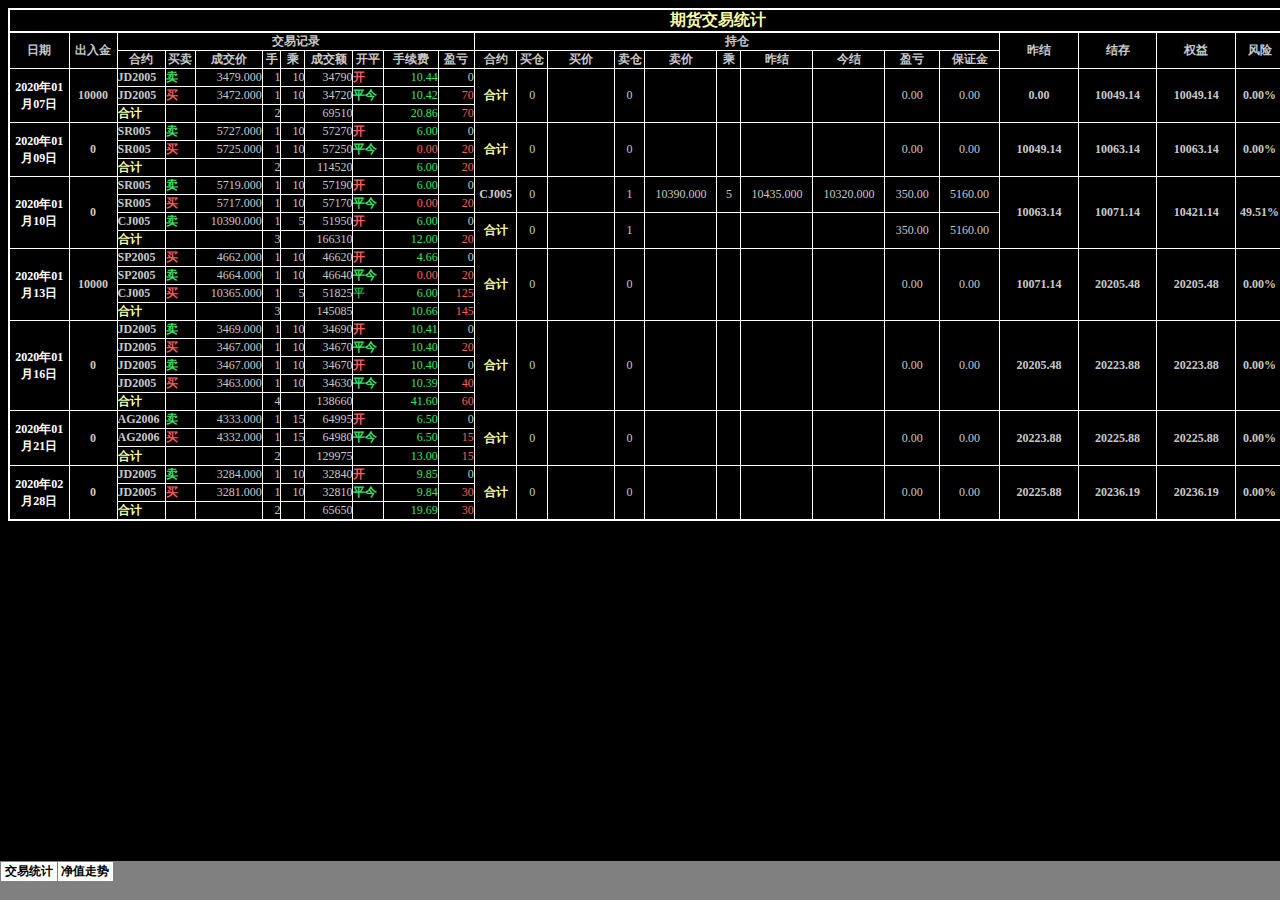
<file: index.htm>
<html xmlns:v="urn:schemas-microsoft-com:vml"
xmlns:o="urn:schemas-microsoft-com:office:office"
xmlns:x="urn:schemas-microsoft-com:office:excel"
xmlns="http://www.w3.org/TR/REC-html40">

<head>
<meta name="Excel Workbook Frameset">
<meta http-equiv=Content-Type content="text/html; charset=utf-8">
<meta name=ProgId content=Excel.Sheet>
<meta name=Generator content="Microsoft Excel 12">
<link rel=File-List href="index.files/filelist.xml">
<title>Hotege's Futures</title>
<![if !supportTabStrip]>
<link id="shLink" href="index.files/sheet001.htm">
<link id="shLink" href="index.files/sheet002.htm">

<link id="shLink">

<script language="JavaScript">
<!--
 var c_lTabs=2;

 var c_rgszSh=new Array(c_lTabs);
 c_rgszSh[0] = "交易统计";
 c_rgszSh[1] = "净值走势";



 var c_rgszClr=new Array(8);
 c_rgszClr[0]="window";
 c_rgszClr[1]="buttonface";
 c_rgszClr[2]="windowframe";
 c_rgszClr[3]="windowtext";
 c_rgszClr[4]="threedlightshadow";
 c_rgszClr[5]="threedhighlight";
 c_rgszClr[6]="threeddarkshadow";
 c_rgszClr[7]="threedshadow";

 var g_iShCur;
 var g_rglTabX=new Array(c_lTabs);

function fnGetIEVer()
{
 var ua=window.navigator.userAgent
 var msie=ua.indexOf("MSIE")
 if (msie>0 && window.navigator.platform=="Win32")
  return parseInt(ua.substring(msie+5,ua.indexOf(".", msie)));
 else
  return 0;
}

function fnBuildFrameset()
{
 var szHTML="<frameset rows=\"*,18\" border=0 width=0 frameborder=no framespacing=0>"+
  "<frame src=\""+document.all.item("shLink")[0].href+"\" name=\"frSheet\" noresize>"+
  "<frameset cols=\"54,*\" border=0 width=0 frameborder=no framespacing=0>"+
  "<frame src=\"\" name=\"frScroll\" marginwidth=0 marginheight=0 scrolling=no>"+
  "<frame src=\"\" name=\"frTabs\" marginwidth=0 marginheight=0 scrolling=no>"+
  "</frameset></frameset><plaintext>";

 with (document) {
  open("text/html","replace");
  write(szHTML);
  close();
 }

 fnBuildTabStrip();
}

function fnBuildTabStrip()
{
 var szHTML=
  "<html><head><style>.clScroll {font:8pt Courier New;color:"+c_rgszClr[6]+";cursor:default;line-height:10pt;}"+
  ".clScroll2 {font:10pt Arial;color:"+c_rgszClr[6]+";cursor:default;line-height:11pt;}</style></head>"+
  "<body onclick=\"event.returnValue=false;\" ondragstart=\"event.returnValue=false;\" onselectstart=\"event.returnValue=false;\" bgcolor="+c_rgszClr[4]+" topmargin=0 leftmargin=0><table cellpadding=0 cellspacing=0 width=100%>"+
  "<tr><td colspan=6 height=1 bgcolor="+c_rgszClr[2]+"></td></tr>"+
  "<tr><td style=\"font:1pt\">&nbsp;<td>"+
  "<td valign=top id=tdScroll class=\"clScroll\" onclick=\"parent.fnFastScrollTabs(0);\" onmouseover=\"parent.fnMouseOverScroll(0);\" onmouseout=\"parent.fnMouseOutScroll(0);\"><a>&#171;</a></td>"+
  "<td valign=top id=tdScroll class=\"clScroll2\" onclick=\"parent.fnScrollTabs(0);\" ondblclick=\"parent.fnScrollTabs(0);\" onmouseover=\"parent.fnMouseOverScroll(1);\" onmouseout=\"parent.fnMouseOutScroll(1);\"><a>&lt</a></td>"+
  "<td valign=top id=tdScroll class=\"clScroll2\" onclick=\"parent.fnScrollTabs(1);\" ondblclick=\"parent.fnScrollTabs(1);\" onmouseover=\"parent.fnMouseOverScroll(2);\" onmouseout=\"parent.fnMouseOutScroll(2);\"><a>&gt</a></td>"+
  "<td valign=top id=tdScroll class=\"clScroll\" onclick=\"parent.fnFastScrollTabs(1);\" onmouseover=\"parent.fnMouseOverScroll(3);\" onmouseout=\"parent.fnMouseOutScroll(3);\"><a>&#187;</a></td>"+
  "<td style=\"font:1pt\">&nbsp;<td></tr></table></body></html>";

 with (frames['frScroll'].document) {
  open("text/html","replace");
  write(szHTML);
  close();
 }

 szHTML =
  "<html><head>"+
  "<style>A:link,A:visited,A:active {text-decoration:none;"+"color:"+c_rgszClr[3]+";}"+
  ".clTab {cursor:hand;background:"+c_rgszClr[1]+";font:9pt 宋体;padding-left:3px;padding-right:3px;text-align:center;}"+
  ".clBorder {background:"+c_rgszClr[2]+";font:1pt;}"+
  "</style></head><body onload=\"parent.fnInit();\" onselectstart=\"event.returnValue=false;\" ondragstart=\"event.returnValue=false;\" bgcolor="+c_rgszClr[4]+
  " topmargin=0 leftmargin=0><table id=tbTabs cellpadding=0 cellspacing=0>";

 var iCellCount=(c_lTabs+1)*2;

 var i;
 for (i=0;i<iCellCount;i+=2)
  szHTML+="<col width=1><col>";

 var iRow;
 for (iRow=0;iRow<6;iRow++) {

  szHTML+="<tr>";

  if (iRow==5)
   szHTML+="<td colspan="+iCellCount+"></td>";
  else {
   if (iRow==0) {
    for(i=0;i<iCellCount;i++)
     szHTML+="<td height=1 class=\"clBorder\"></td>";
   } else if (iRow==1) {
    for(i=0;i<c_lTabs;i++) {
     szHTML+="<td height=1 nowrap class=\"clBorder\">&nbsp;</td>";
     szHTML+=
      "<td id=tdTab height=1 nowrap class=\"clTab\" onmouseover=\"parent.fnMouseOverTab("+i+");\" onmouseout=\"parent.fnMouseOutTab("+i+");\">"+
      "<a href=\""+document.all.item("shLink")[i].href+"\" target=\"frSheet\" id=aTab>&nbsp;"+c_rgszSh[i]+"&nbsp;</a></td>";
    }
    szHTML+="<td id=tdTab height=1 nowrap class=\"clBorder\"><a id=aTab>&nbsp;</a></td><td width=100%></td>";
   } else if (iRow==2) {
    for (i=0;i<c_lTabs;i++)
     szHTML+="<td height=1></td><td height=1 class=\"clBorder\"></td>";
    szHTML+="<td height=1></td><td height=1></td>";
   } else if (iRow==3) {
    for (i=0;i<iCellCount;i++)
     szHTML+="<td height=1></td>";
   } else if (iRow==4) {
    for (i=0;i<c_lTabs;i++)
     szHTML+="<td height=1 width=1></td><td height=1></td>";
    szHTML+="<td height=1 width=1></td><td></td>";
   }
  }
  szHTML+="</tr>";
 }

 szHTML+="</table></body></html>";
 with (frames['frTabs'].document) {
  open("text/html","replace");
  charset=document.charset;
  write(szHTML);
  close();
 }
}

function fnInit()
{
 g_rglTabX[0]=0;
 var i;
 for (i=1;i<=c_lTabs;i++)
  with (frames['frTabs'].document.all.tbTabs.rows[1].cells[fnTabToCol(i-1)])
   g_rglTabX[i]=offsetLeft+offsetWidth-6;
}

function fnTabToCol(iTab)
{
 return 2*iTab+1;
}

function fnNextTab(fDir)
{
 var iNextTab=-1;
 var i;

 with (frames['frTabs'].document.body) {
  if (fDir==0) {
   if (scrollLeft>0) {
    for (i=0;i<c_lTabs&&g_rglTabX[i]<scrollLeft;i++);
    if (i<c_lTabs)
     iNextTab=i-1;
   }
  } else {
   if (g_rglTabX[c_lTabs]+6>offsetWidth+scrollLeft) {
    for (i=0;i<c_lTabs&&g_rglTabX[i]<=scrollLeft;i++);
    if (i<c_lTabs)
     iNextTab=i;
   }
  }
 }
 return iNextTab;
}

function fnScrollTabs(fDir)
{
 var iNextTab=fnNextTab(fDir);

 if (iNextTab>=0) {
  frames['frTabs'].scroll(g_rglTabX[iNextTab],0);
  return true;
 } else
  return false;
}

function fnFastScrollTabs(fDir)
{
 if (c_lTabs>16)
  frames['frTabs'].scroll(g_rglTabX[fDir?c_lTabs-1:0],0);
 else
  if (fnScrollTabs(fDir)>0) window.setTimeout("fnFastScrollTabs("+fDir+");",5);
}

function fnSetTabProps(iTab,fActive)
{
 var iCol=fnTabToCol(iTab);
 var i;

 if (iTab>=0) {
  with (frames['frTabs'].document.all) {
   with (tbTabs) {
    for (i=0;i<=4;i++) {
     with (rows[i]) {
      if (i==0)
       cells[iCol].style.background=c_rgszClr[fActive?0:2];
      else if (i>0 && i<4) {
       if (fActive) {
        cells[iCol-1].style.background=c_rgszClr[2];
        cells[iCol].style.background=c_rgszClr[0];
        cells[iCol+1].style.background=c_rgszClr[2];
       } else {
        if (i==1) {
         cells[iCol-1].style.background=c_rgszClr[2];
         cells[iCol].style.background=c_rgszClr[1];
         cells[iCol+1].style.background=c_rgszClr[2];
        } else {
         cells[iCol-1].style.background=c_rgszClr[4];
         cells[iCol].style.background=c_rgszClr[(i==2)?2:4];
         cells[iCol+1].style.background=c_rgszClr[4];
        }
       }
      } else
       cells[iCol].style.background=c_rgszClr[fActive?2:4];
     }
    }
   }
   with (aTab[iTab].style) {
    cursor=(fActive?"default":"hand");
    color=c_rgszClr[3];
   }
  }
 }
}

function fnMouseOverScroll(iCtl)
{
 frames['frScroll'].document.all.tdScroll[iCtl].style.color=c_rgszClr[7];
}

function fnMouseOutScroll(iCtl)
{
 frames['frScroll'].document.all.tdScroll[iCtl].style.color=c_rgszClr[6];
}

function fnMouseOverTab(iTab)
{
 if (iTab!=g_iShCur) {
  var iCol=fnTabToCol(iTab);
  with (frames['frTabs'].document.all) {
   tdTab[iTab].style.background=c_rgszClr[5];
  }
 }
}

function fnMouseOutTab(iTab)
{
 if (iTab>=0) {
  var elFrom=frames['frTabs'].event.srcElement;
  var elTo=frames['frTabs'].event.toElement;

  if ((!elTo) ||
   (elFrom.tagName==elTo.tagName) ||
   (elTo.tagName=="A" && elTo.parentElement!=elFrom) ||
   (elFrom.tagName=="A" && elFrom.parentElement!=elTo)) {

   if (iTab!=g_iShCur) {
    with (frames['frTabs'].document.all) {
     tdTab[iTab].style.background=c_rgszClr[1];
    }
   }
  }
 }
}

function fnSetActiveSheet(iSh)
{
 if (iSh!=g_iShCur) {
  fnSetTabProps(g_iShCur,false);
  fnSetTabProps(iSh,true);
  g_iShCur=iSh;
 }
}

 window.g_iIEVer=fnGetIEVer();
 if (window.g_iIEVer>=4)
  fnBuildFrameset();
//-->
</script>
<![endif]><!--[if gte mso 9]><xml>
 <x:ExcelWorkbook>
  <x:ExcelWorksheets>
   <x:ExcelWorksheet>
    <x:Name>交易统计</x:Name>
    <x:WorksheetSource HRef="index.files/sheet001.htm"/>
   </x:ExcelWorksheet>
   <x:ExcelWorksheet>
    <x:Name>净值走势</x:Name>
    <x:WorksheetSource HRef="index.files/sheet002.htm"/>
   </x:ExcelWorksheet>
  </x:ExcelWorksheets>
  <x:Stylesheet HRef="index.files/stylesheet.css"/>
  <x:WindowHeight>7605</x:WindowHeight>
  <x:WindowWidth>19395</x:WindowWidth>
  <x:WindowTopX>600</x:WindowTopX>
  <x:WindowTopY>105</x:WindowTopY>
  <x:ProtectStructure>False</x:ProtectStructure>
  <x:ProtectWindows>False</x:ProtectWindows>
 </x:ExcelWorkbook>
</xml><![endif]-->
</head>

<frameset rows="*,39" border=0 width=0 frameborder=no framespacing=0>
 <frame src="index.files/sheet001.htm" name="frSheet">
 <frame src="index.files/tabstrip.htm" name="frTabs" marginwidth=0 marginheight=0>
 <noframes>
  <body>
   <p>此页面使用了框架，而您的浏览器不支持框架。</p>
  </body>
 </noframes>
</frameset>
</html>
</file>
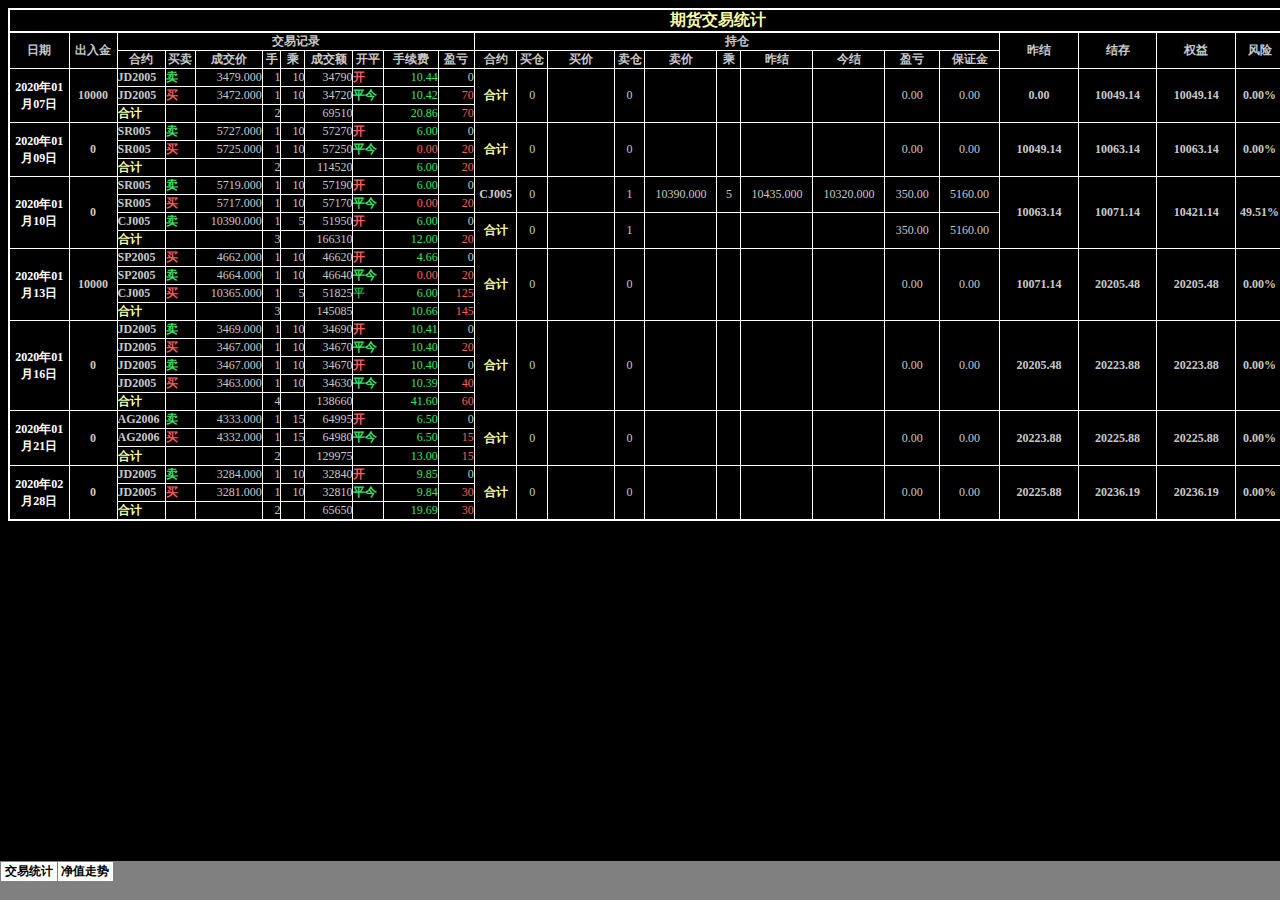
<file: index.files/sheet001.htm>
<html xmlns:v="urn:schemas-microsoft-com:vml"
xmlns:o="urn:schemas-microsoft-com:office:office"
xmlns:x="urn:schemas-microsoft-com:office:excel"
xmlns="http://www.w3.org/TR/REC-html40">

<head>
<meta http-equiv=Content-Type content="text/html; charset=utf-8">
<meta name=ProgId content=Excel.Sheet>
<meta name=Generator content="Microsoft Excel 12">
<link id=Main-File rel=Main-File href="../index.htm">
<link rel=File-List href=filelist.xml>
<title>Hotege's Futures</title>
<link rel=Stylesheet href=stylesheet.css>
<style>
<!--table
	{mso-displayed-decimal-separator:"\.";
	mso-displayed-thousand-separator:"\,";}
@page
	{margin:.75in .7in .75in .7in;
	mso-header-margin:.3in;
	mso-footer-margin:.3in;}
ruby
	{ruby-align:left;}
rt
	{color:windowtext;
	font-size:9.0pt;
	font-weight:400;
	font-style:normal;
	text-decoration:none;
	font-family:宋体;
	mso-generic-font-family:auto;
	mso-font-charset:134;
	mso-char-type:none;
	display:none;}
-->
</style>
<![if !supportTabStrip]><script language="JavaScript">
<!--
function fnUpdateTabs()
 {
  if (parent.window.g_iIEVer>=4) {
   if (parent.document.readyState=="complete"
    && parent.frames['frTabs'].document.readyState=="complete")
   parent.fnSetActiveSheet(0);
  else
   window.setTimeout("fnUpdateTabs();",150);
 }
}

if (window.name!="frSheet")
 window.location.replace("../index.htm");
else
 fnUpdateTabs();
//-->
</script>
<![endif]>
</head>

<body link=blue vlink=purple class=xl84>

<table border=0 cellpadding=0 cellspacing=0 width=1410 style='border-collapse:
 collapse;table-layout:fixed;width:1064pt'>
 <col class=xl87 width=60 style='mso-width-source:userset;mso-width-alt:1920;
 width:45pt'>
 <col class=xl84 width=48 span=2 style='mso-width-source:userset;mso-width-alt:
 1536;width:36pt'>
 <col class=xl84 width=30 style='mso-width-source:userset;mso-width-alt:960;
 width:23pt'>
 <col class=xl76 width=66 style='mso-width-source:userset;mso-width-alt:2112;
 width:50pt'>
 <col class=xl75 width=18 style='mso-width-source:userset;mso-width-alt:576;
 width:14pt'>
 <col class=xl75 width=24 style='mso-width-source:userset;mso-width-alt:768;
 width:18pt'>
 <col class=xl75 width=48 style='mso-width-source:userset;mso-width-alt:1536;
 width:36pt'>
 <col class=xl84 width=30 style='mso-width-source:userset;mso-width-alt:960;
 width:23pt'>
 <col class=xl77 width=54 style='mso-width-source:userset;mso-width-alt:1728;
 width:41pt'>
 <col class=xl75 width=36 style='mso-width-source:userset;mso-width-alt:1152;
 width:27pt'>
 <col class=xl84 width=42 style='mso-width-source:userset;mso-width-alt:1344;
 width:32pt'>
 <col class=xl75 width=30 style='mso-width-source:userset;mso-width-alt:960;
 width:23pt'>
 <col class=xl76 width=66 style='mso-width-source:userset;mso-width-alt:2112;
 width:50pt'>
 <col class=xl75 width=30 style='mso-width-source:userset;mso-width-alt:960;
 width:23pt'>
 <col class=xl76 width=72 style='mso-width-source:userset;mso-width-alt:2304;
 width:54pt'>
 <col class=xl75 width=24 style='mso-width-source:userset;mso-width-alt:768;
 width:18pt'>
 <col class=xl76 width=72 span=2 style='mso-width-source:userset;mso-width-alt:
 2304;width:54pt'>
 <col class=xl77 width=54 style='mso-width-source:userset;mso-width-alt:1728;
 width:41pt'>
 <col class=xl77 width=60 style='mso-width-source:userset;mso-width-alt:1920;
 width:45pt'>
 <col class=xl88 width=78 style='mso-width-source:userset;mso-width-alt:2496;
 width:59pt'>
 <col class=xl84 width=78 span=2 style='mso-width-source:userset;mso-width-alt:
 2496;width:59pt'>
 <col class=xl89 width=48 style='mso-width-source:userset;mso-width-alt:1536;
 width:36pt'>
 <col class=xl90 width=72 span=2 style='mso-width-source:userset;mso-width-alt:
 2304;width:54pt'>
 <tr height=21 style='height:15.75pt'>
  <td colspan=27 height=21 class=xl99 width=1410 style='border-right:1.5pt solid white;
  height:15.75pt;width:1064pt'>期货交易统计</td>
 </tr>
 <tr height=16 style='height:12.0pt'>
  <td rowspan=2 height=31 class=xl130 width=60 style='border-bottom:.5pt solid white;
  height:23.25pt;border-top:none;width:45pt'>日期</td>
  <td rowspan=2 class=xl132 style='border-bottom:.5pt solid white;border-top:
  none'>出入金</td>
  <td colspan=9 class=xl133 style='border-right:.5pt solid white;border-left:
  none'>交易记录</td>
  <td colspan=10 class=xl133 style='border-right:.5pt solid white;border-left:
  none'>持仓</td>
  <td rowspan=2 class=xl128 style='border-bottom:.5pt solid white;border-top:
  none'>昨结</td>
  <td rowspan=2 class=xl128 style='border-bottom:.5pt solid white;border-top:
  none'>结存</td>
  <td rowspan=2 class=xl128 style='border-bottom:.5pt solid white;border-top:
  none'>权益</td>
  <td rowspan=2 class=xl126 style='border-bottom:.5pt solid white;border-top:
  none'>风险</td>
  <td rowspan=2 class=xl92 style='border-bottom:.5pt solid white;border-top:
  none'>净结存</td>
  <td rowspan=2 class=xl98 style='border-bottom:.5pt solid white;border-top:
  none'>净权益</td>
 </tr>
 <tr height=15 style='height:11.25pt'>
  <td height=15 class=xl65 style='height:11.25pt;border-top:none'>合约</td>
  <td class=xl83 style='border-top:none;border-left:none'>买卖</td>
  <td class=xl66 style='border-top:none;border-left:none'>成交价</td>
  <td class=xl83 style='border-top:none;border-left:none'>手</td>
  <td class=xl83 style='border-top:none;border-left:none'>乘</td>
  <td class=xl83 style='border-top:none;border-left:none'>成交额</td>
  <td class=xl83 style='border-top:none;border-left:none'>开平</td>
  <td class=xl82 style='border-top:none;border-left:none'>手续费</td>
  <td class=xl83 style='border-top:none;border-left:none'>盈亏</td>
  <td class=xl83 style='border-top:none;border-left:none'>合约</td>
  <td class=xl83 style='border-top:none;border-left:none'>买仓</td>
  <td class=xl66 style='border-top:none;border-left:none'>买价</td>
  <td class=xl83 style='border-top:none;border-left:none'>卖仓</td>
  <td class=xl66 style='border-top:none;border-left:none'>卖价</td>
  <td class=xl83 style='border-top:none;border-left:none'>乘</td>
  <td class=xl66 style='border-top:none;border-left:none'>昨结</td>
  <td class=xl66 style='border-top:none;border-left:none'>今结</td>
  <td class=xl82 style='border-top:none;border-left:none'>盈亏</td>
  <td class=xl82 style='border-top:none;border-left:none'>保证金</td>
 </tr>
 <tr height=15 style='height:11.25pt'>
  <td rowspan=3 height=45 class=xl123 width=60 style='border-bottom:.5pt solid white;
  height:33.75pt;border-top:none;width:45pt'>2020年01月07日</td>
  <td rowspan=3 class=xl117 style='border-bottom:.5pt solid white;border-top:
  none'>10000</td>
  <td class=xl67 style='border-top:none;border-left:none'>JD2005</td>
  <td class=xl67 style='border-top:none;border-left:none;font-size:9.0pt;
  color:#39E365;font-weight:700;text-decoration:none;text-underline-style:none;
  text-line-through:none;font-family:宋体;border:.5pt solid white;background:
  black;mso-pattern:black none'>卖</td>
  <td class=xl73 align=right style='border-top:none;border-left:none'>3479.000 </td>
  <td class=xl71 align=right style='border-top:none;border-left:none'>1</td>
  <td class=xl71 align=right style='border-top:none;border-left:none'>10</td>
  <td class=xl71 align=right style='border-top:none;border-left:none'>34790</td>
  <td class=xl67 style='border-top:none;border-left:none;font-size:9.0pt;
  color:#FF5C5C;font-weight:700;text-decoration:none;text-underline-style:none;
  text-line-through:none;font-family:宋体;border:.5pt solid white;background:
  black;mso-pattern:black none'>开</td>
  <td class=xl69 align=right style='border-top:none;border-left:none;
  font-size:9.0pt;color:#39E365;font-weight:400;text-decoration:none;
  text-underline-style:none;text-line-through:none;font-family:宋体;border:.5pt solid white;
  background:black;mso-pattern:black none'>10.44 </td>
  <td class=xl71 align=right style='border-top:none;border-left:none'>0</td>
  <td rowspan=3 class=xl83 style='border-top:none;font-size:9.0pt;color:#F7FDA6;
  font-weight:700;text-decoration:none;text-underline-style:none;text-line-through:
  none;font-family:宋体;border:.5pt solid white;background:black;mso-pattern:
  black none'>合计</td>
  <td rowspan=3 class=xl121 style='border-top:none'>0</td>
  <td rowspan=3 class=xl120 style='border-top:none'>　</td>
  <td rowspan=3 class=xl121 style='border-top:none'>0</td>
  <td rowspan=3 class=xl120 style='border-top:none'>　</td>
  <td rowspan=3 class=xl121 style='border-top:none'>　</td>
  <td rowspan=3 class=xl120 style='border-top:none'>　</td>
  <td rowspan=3 class=xl120 style='border-top:none'>　</td>
  <td rowspan=3 class=xl122 style='border-top:none'>0.00 </td>
  <td rowspan=3 class=xl122 style='border-top:none'>0.00 </td>
  <td rowspan=3 class=xl82 style='border-top:none'>0.00 </td>
  <td rowspan=3 class=xl82 style='border-top:none'>10049.14 </td>
  <td rowspan=3 class=xl82 style='border-top:none'>10049.14 </td>
  <td rowspan=3 class=xl115 style='border-top:none'>0.00%</td>
  <td rowspan=3 class=xl94 style='border-bottom:.5pt solid white'>1.004914 </td>
  <td rowspan=3 class=xl94 style='border-bottom:.5pt solid white'>1.004914 </td>
 </tr>
 <tr height=15 style='height:11.25pt'>
  <td height=15 class=xl67 style='height:11.25pt;border-top:none;border-left:
  none'>JD2005</td>
  <td class=xl67 style='border-top:none;border-left:none;font-size:9.0pt;
  color:#FF5C5C;font-weight:700;text-decoration:none;text-underline-style:none;
  text-line-through:none;font-family:宋体;border:.5pt solid white;background:
  black;mso-pattern:black none'>买</td>
  <td class=xl73 align=right style='border-top:none;border-left:none'>3472.000 </td>
  <td class=xl71 align=right style='border-top:none;border-left:none'>1</td>
  <td class=xl71 align=right style='border-top:none;border-left:none'>10</td>
  <td class=xl71 align=right style='border-top:none;border-left:none'>34720</td>
  <td class=xl67 style='border-top:none;border-left:none;font-size:9.0pt;
  color:#39E365;font-weight:700;text-decoration:none;text-underline-style:none;
  text-line-through:none;font-family:宋体;border:.5pt solid white;background:
  black;mso-pattern:black none'>平今</td>
  <td class=xl69 align=right style='border-top:none;border-left:none;
  font-size:9.0pt;color:#39E365;font-weight:400;text-decoration:none;
  text-underline-style:none;text-line-through:none;font-family:宋体;border:.5pt solid white;
  background:black;mso-pattern:black none'>10.42 </td>
  <td class=xl71 align=right style='border-top:none;border-left:none;
  font-size:9.0pt;color:#FF5C5C;font-weight:400;text-decoration:none;
  text-underline-style:none;text-line-through:none;font-family:宋体;border:.5pt solid white;
  background:black;mso-pattern:black none'>70</td>
 </tr>
 <tr height=15 style='height:11.25pt'>
  <td height=15 class=xl67 style='height:11.25pt;border-top:none;border-left:
  none;font-size:9.0pt;color:#F7FDA6;font-weight:700;text-decoration:none;
  text-underline-style:none;text-line-through:none;font-family:宋体;border:.5pt solid white;
  background:black;mso-pattern:black none'>合计</td>
  <td class=xl67 style='border-top:none;border-left:none'>　</td>
  <td class=xl73 style='border-top:none;border-left:none'>　</td>
  <td class=xl71 align=right style='border-top:none;border-left:none'>2</td>
  <td class=xl71 style='border-top:none;border-left:none'>　</td>
  <td class=xl71 align=right style='border-top:none;border-left:none'>69510</td>
  <td class=xl67 style='border-top:none;border-left:none'>　</td>
  <td class=xl69 align=right style='border-top:none;border-left:none;
  font-size:9.0pt;color:#39E365;font-weight:400;text-decoration:none;
  text-underline-style:none;text-line-through:none;font-family:宋体;border:.5pt solid white;
  background:black;mso-pattern:black none'>20.86 </td>
  <td class=xl71 align=right style='border-top:none;border-left:none;
  font-size:9.0pt;color:#FF5C5C;font-weight:400;text-decoration:none;
  text-underline-style:none;text-line-through:none;font-family:宋体;border:.5pt solid white;
  background:black;mso-pattern:black none'>70</td>
 </tr>
 <tr height=15 style='height:11.25pt'>
  <td rowspan=3 height=45 class=xl123 width=60 style='border-bottom:.5pt solid white;
  height:33.75pt;border-top:none;width:45pt'>2020年01月09日</td>
  <td rowspan=3 class=xl117 style='border-bottom:.5pt solid white;border-top:
  none'>0</td>
  <td class=xl67 style='border-top:none;border-left:none'>SR005</td>
  <td class=xl67 style='border-top:none;border-left:none;font-size:9.0pt;
  color:#39E365;font-weight:700;text-decoration:none;text-underline-style:none;
  text-line-through:none;font-family:宋体;border:.5pt solid white;background:
  black;mso-pattern:black none'>卖</td>
  <td class=xl73 align=right style='border-top:none;border-left:none'>5727.000 </td>
  <td class=xl71 align=right style='border-top:none;border-left:none'>1</td>
  <td class=xl71 align=right style='border-top:none;border-left:none'>10</td>
  <td class=xl71 align=right style='border-top:none;border-left:none'>57270</td>
  <td class=xl67 style='border-top:none;border-left:none;font-size:9.0pt;
  color:#FF5C5C;font-weight:700;text-decoration:none;text-underline-style:none;
  text-line-through:none;font-family:宋体;border:.5pt solid white;background:
  black;mso-pattern:black none'>开</td>
  <td class=xl69 align=right style='border-top:none;border-left:none;
  font-size:9.0pt;color:#39E365;font-weight:400;text-decoration:none;
  text-underline-style:none;text-line-through:none;font-family:宋体;border:.5pt solid white;
  background:black;mso-pattern:black none'>6.00 </td>
  <td class=xl71 align=right style='border-top:none;border-left:none'>0</td>
  <td rowspan=3 class=xl83 style='border-top:none;font-size:9.0pt;color:#F7FDA6;
  font-weight:700;text-decoration:none;text-underline-style:none;text-line-through:
  none;font-family:宋体;border:.5pt solid white;background:black;mso-pattern:
  black none'>合计</td>
  <td rowspan=3 class=xl121 style='border-top:none'>0</td>
  <td rowspan=3 class=xl120 style='border-top:none'>　</td>
  <td rowspan=3 class=xl121 style='border-top:none'>0</td>
  <td rowspan=3 class=xl120 style='border-top:none'>　</td>
  <td rowspan=3 class=xl121 style='border-top:none'>　</td>
  <td rowspan=3 class=xl120 style='border-top:none'>　</td>
  <td rowspan=3 class=xl120 style='border-top:none'>　</td>
  <td rowspan=3 class=xl122 style='border-top:none'>0.00 </td>
  <td rowspan=3 class=xl122 style='border-top:none'>0.00 </td>
  <td rowspan=3 class=xl82 style='border-top:none'>10049.14 </td>
  <td rowspan=3 class=xl82 style='border-top:none'>10063.14 </td>
  <td rowspan=3 class=xl82 style='border-top:none'>10063.14 </td>
  <td rowspan=3 class=xl115 style='border-top:none'>0.00%</td>
  <td rowspan=3 class=xl94 style='border-bottom:.5pt solid white'>1.006314 </td>
  <td rowspan=3 class=xl107 style='border-bottom:.5pt solid white;border-top:
  none'>1.006314 </td>
 </tr>
 <tr height=15 style='height:11.25pt'>
  <td height=15 class=xl67 style='height:11.25pt;border-top:none;border-left:
  none'>SR005</td>
  <td class=xl67 style='border-top:none;border-left:none;font-size:9.0pt;
  color:#FF5C5C;font-weight:700;text-decoration:none;text-underline-style:none;
  text-line-through:none;font-family:宋体;border:.5pt solid white;background:
  black;mso-pattern:black none'>买</td>
  <td class=xl73 align=right style='border-top:none;border-left:none'>5725.000 </td>
  <td class=xl71 align=right style='border-top:none;border-left:none'>1</td>
  <td class=xl71 align=right style='border-top:none;border-left:none'>10</td>
  <td class=xl71 align=right style='border-top:none;border-left:none'>57250</td>
  <td class=xl67 style='border-top:none;border-left:none;font-size:9.0pt;
  color:#39E365;font-weight:700;text-decoration:none;text-underline-style:none;
  text-line-through:none;font-family:宋体;border:.5pt solid white;background:
  black;mso-pattern:black none'>平今</td>
  <td class=xl69 align=right style='border-top:none;border-left:none;
  font-size:9.0pt;color:#FF5C5C;font-weight:400;text-decoration:none;
  text-underline-style:none;text-line-through:none;font-family:宋体;border:.5pt solid white;
  background:black;mso-pattern:black none'>0.00 </td>
  <td class=xl71 align=right style='border-top:none;border-left:none;
  font-size:9.0pt;color:#FF5C5C;font-weight:400;text-decoration:none;
  text-underline-style:none;text-line-through:none;font-family:宋体;border:.5pt solid white;
  background:black;mso-pattern:black none'>20</td>
 </tr>
 <tr height=15 style='height:11.25pt'>
  <td height=15 class=xl67 style='height:11.25pt;border-top:none;border-left:
  none;font-size:9.0pt;color:#F7FDA6;font-weight:700;text-decoration:none;
  text-underline-style:none;text-line-through:none;font-family:宋体;border:.5pt solid white;
  background:black;mso-pattern:black none'>合计</td>
  <td class=xl67 style='border-top:none;border-left:none'>　</td>
  <td class=xl73 style='border-top:none;border-left:none'>　</td>
  <td class=xl71 align=right style='border-top:none;border-left:none'>2</td>
  <td class=xl71 style='border-top:none;border-left:none'>　</td>
  <td class=xl71 align=right style='border-top:none;border-left:none'>114520</td>
  <td class=xl67 style='border-top:none;border-left:none'>　</td>
  <td class=xl69 align=right style='border-top:none;border-left:none;
  font-size:9.0pt;color:#39E365;font-weight:400;text-decoration:none;
  text-underline-style:none;text-line-through:none;font-family:宋体;border:.5pt solid white;
  background:black;mso-pattern:black none'>6.00 </td>
  <td class=xl71 align=right style='border-top:none;border-left:none;
  font-size:9.0pt;color:#FF5C5C;font-weight:400;text-decoration:none;
  text-underline-style:none;text-line-through:none;font-family:宋体;border:.5pt solid white;
  background:black;mso-pattern:black none'>20</td>
 </tr>
 <tr height=15 style='height:11.25pt'>
  <td rowspan=4 height=60 class=xl123 width=60 style='border-bottom:.5pt solid white;
  height:45.0pt;border-top:none;width:45pt'>2020年01月10日</td>
  <td rowspan=4 class=xl117 style='border-bottom:.5pt solid white;border-top:
  none'>0</td>
  <td class=xl67 style='border-top:none;border-left:none'>SR005</td>
  <td class=xl67 style='border-top:none;border-left:none;font-size:9.0pt;
  color:#39E365;font-weight:700;text-decoration:none;text-underline-style:none;
  text-line-through:none;font-family:宋体;border:.5pt solid white;background:
  black;mso-pattern:black none'>卖</td>
  <td class=xl73 align=right style='border-top:none;border-left:none'>5719.000 </td>
  <td class=xl71 align=right style='border-top:none;border-left:none'>1</td>
  <td class=xl71 align=right style='border-top:none;border-left:none'>10</td>
  <td class=xl71 align=right style='border-top:none;border-left:none'>57190</td>
  <td class=xl67 style='border-top:none;border-left:none;font-size:9.0pt;
  color:#FF5C5C;font-weight:700;text-decoration:none;text-underline-style:none;
  text-line-through:none;font-family:宋体;border:.5pt solid white;background:
  black;mso-pattern:black none'>开</td>
  <td class=xl69 align=right style='border-top:none;border-left:none;
  font-size:9.0pt;color:#39E365;font-weight:400;text-decoration:none;
  text-underline-style:none;text-line-through:none;font-family:宋体;border:.5pt solid white;
  background:black;mso-pattern:black none'>6.00 </td>
  <td class=xl71 align=right style='border-top:none;border-left:none'>0</td>
  <td rowspan=2 class=xl83 style='border-top:none'>CJ005</td>
  <td rowspan=2 class=xl121 style='border-top:none'>0</td>
  <td rowspan=2 class=xl120 style='border-top:none'>　</td>
  <td rowspan=2 class=xl121 style='border-top:none'>1</td>
  <td rowspan=2 class=xl120 style='border-top:none'>10390.000 </td>
  <td rowspan=2 class=xl121 style='border-top:none'>5</td>
  <td rowspan=2 class=xl120 style='border-top:none'>10435.000 </td>
  <td rowspan=2 class=xl120 style='border-top:none'>10320.000 </td>
  <td rowspan=2 class=xl122 style='border-top:none'>350.00 </td>
  <td rowspan=2 class=xl122 style='border-top:none'>5160.00 </td>
  <td rowspan=4 class=xl82 style='border-top:none'>10063.14 </td>
  <td rowspan=4 class=xl82 style='border-top:none'>10071.14 </td>
  <td rowspan=4 class=xl82 style='border-top:none'>10421.14 </td>
  <td rowspan=4 class=xl115 style='border-top:none'>49.51%</td>
  <td rowspan=4 class=xl96 style='border-bottom:.5pt solid white;border-top:
  none'>1.007114 </td>
  <td rowspan=4 class=xl107 style='border-bottom:.5pt solid white;border-top:
  none'>1.042114 </td>
 </tr>
 <tr height=15 style='height:11.25pt'>
  <td height=15 class=xl67 style='height:11.25pt;border-top:none;border-left:
  none'>SR005</td>
  <td class=xl67 style='border-top:none;border-left:none;font-size:9.0pt;
  color:#FF5C5C;font-weight:700;text-decoration:none;text-underline-style:none;
  text-line-through:none;font-family:宋体;border:.5pt solid white;background:
  black;mso-pattern:black none'>买</td>
  <td class=xl73 align=right style='border-top:none;border-left:none'>5717.000 </td>
  <td class=xl71 align=right style='border-top:none;border-left:none'>1</td>
  <td class=xl71 align=right style='border-top:none;border-left:none'>10</td>
  <td class=xl71 align=right style='border-top:none;border-left:none'>57170</td>
  <td class=xl67 style='border-top:none;border-left:none;font-size:9.0pt;
  color:#39E365;font-weight:700;text-decoration:none;text-underline-style:none;
  text-line-through:none;font-family:宋体;border:.5pt solid white;background:
  black;mso-pattern:black none'>平今</td>
  <td class=xl69 align=right style='border-top:none;border-left:none;
  font-size:9.0pt;color:#FF5C5C;font-weight:400;text-decoration:none;
  text-underline-style:none;text-line-through:none;font-family:宋体;border:.5pt solid white;
  background:black;mso-pattern:black none'>0.00 </td>
  <td class=xl71 align=right style='border-top:none;border-left:none;
  font-size:9.0pt;color:#FF5C5C;font-weight:400;text-decoration:none;
  text-underline-style:none;text-line-through:none;font-family:宋体;border:.5pt solid white;
  background:black;mso-pattern:black none'>20</td>
 </tr>
 <tr height=15 style='height:11.25pt'>
  <td height=15 class=xl67 style='height:11.25pt;border-top:none;border-left:
  none'>CJ005</td>
  <td class=xl67 style='border-top:none;border-left:none;font-size:9.0pt;
  color:#39E365;font-weight:700;text-decoration:none;text-underline-style:none;
  text-line-through:none;font-family:宋体;border:.5pt solid white;background:
  black;mso-pattern:black none'>卖</td>
  <td class=xl73 align=right style='border-top:none;border-left:none'>10390.000
  </td>
  <td class=xl71 align=right style='border-top:none;border-left:none'>1</td>
  <td class=xl71 align=right style='border-top:none;border-left:none'>5</td>
  <td class=xl71 align=right style='border-top:none;border-left:none'>51950</td>
  <td class=xl67 style='border-top:none;border-left:none;font-size:9.0pt;
  color:#FF5C5C;font-weight:700;text-decoration:none;text-underline-style:none;
  text-line-through:none;font-family:宋体;border:.5pt solid white;background:
  black;mso-pattern:black none'>开</td>
  <td class=xl69 align=right style='border-top:none;border-left:none;
  font-size:9.0pt;color:#39E365;font-weight:400;text-decoration:none;
  text-underline-style:none;text-line-through:none;font-family:宋体;border:.5pt solid white;
  background:black;mso-pattern:black none'>6.00 </td>
  <td class=xl71 align=right style='border-top:none;border-left:none'>0</td>
  <td rowspan=2 class=xl83 style='border-top:none;font-size:9.0pt;color:#F7FDA6;
  font-weight:700;text-decoration:none;text-underline-style:none;text-line-through:
  none;font-family:宋体;border:.5pt solid white;background:black;mso-pattern:
  black none'>合计</td>
  <td rowspan=2 class=xl121 style='border-top:none'>0</td>
  <td rowspan=2 class=xl120 style='border-top:none'>　</td>
  <td rowspan=2 class=xl121 style='border-top:none'>1</td>
  <td rowspan=2 class=xl120 style='border-top:none'>　</td>
  <td rowspan=2 class=xl121 style='border-top:none'>　</td>
  <td rowspan=2 class=xl120 style='border-top:none'>　</td>
  <td rowspan=2 class=xl120 style='border-top:none'>　</td>
  <td rowspan=2 class=xl122 style='border-top:none'>350.00 </td>
  <td rowspan=2 class=xl122 style='border-top:none'>5160.00 </td>
 </tr>
 <tr height=15 style='height:11.25pt'>
  <td height=15 class=xl67 style='height:11.25pt;border-top:none;border-left:
  none;font-size:9.0pt;color:#F7FDA6;font-weight:700;text-decoration:none;
  text-underline-style:none;text-line-through:none;font-family:宋体;border:.5pt solid white;
  background:black;mso-pattern:black none'>合计</td>
  <td class=xl67 style='border-top:none;border-left:none'>　</td>
  <td class=xl73 style='border-top:none;border-left:none'>　</td>
  <td class=xl71 align=right style='border-top:none;border-left:none'>3</td>
  <td class=xl71 style='border-top:none;border-left:none'>　</td>
  <td class=xl71 align=right style='border-top:none;border-left:none'>166310</td>
  <td class=xl67 style='border-top:none;border-left:none'>　</td>
  <td class=xl69 align=right style='border-top:none;border-left:none;
  font-size:9.0pt;color:#39E365;font-weight:400;text-decoration:none;
  text-underline-style:none;text-line-through:none;font-family:宋体;border:.5pt solid white;
  background:black;mso-pattern:black none'>12.00 </td>
  <td class=xl71 align=right style='border-top:none;border-left:none;
  font-size:9.0pt;color:#FF5C5C;font-weight:400;text-decoration:none;
  text-underline-style:none;text-line-through:none;font-family:宋体;border:.5pt solid white;
  background:black;mso-pattern:black none'>20</td>
 </tr>
 <tr height=15 style='height:11.25pt'>
  <td rowspan=4 height=60 class=xl123 width=60 style='border-bottom:.5pt solid white;
  height:45.0pt;border-top:none;width:45pt'>2020年01月13日</td>
  <td rowspan=4 class=xl117 style='border-bottom:.5pt solid white;border-top:
  none'>10000</td>
  <td class=xl67 style='border-top:none;border-left:none'>SP2005</td>
  <td class=xl67 style='border-top:none;border-left:none;font-size:9.0pt;
  color:#FF5C5C;font-weight:700;text-decoration:none;text-underline-style:none;
  text-line-through:none;font-family:宋体;border:.5pt solid white;background:
  black;mso-pattern:black none'>买</td>
  <td class=xl73 align=right style='border-top:none;border-left:none'>4662.000 </td>
  <td class=xl71 align=right style='border-top:none;border-left:none'>1</td>
  <td class=xl71 align=right style='border-top:none;border-left:none'>10</td>
  <td class=xl71 align=right style='border-top:none;border-left:none'>46620</td>
  <td class=xl67 style='border-top:none;border-left:none;font-size:9.0pt;
  color:#FF5C5C;font-weight:700;text-decoration:none;text-underline-style:none;
  text-line-through:none;font-family:宋体;border:.5pt solid white;background:
  black;mso-pattern:black none'>开</td>
  <td class=xl69 align=right style='border-top:none;border-left:none;
  font-size:9.0pt;color:#39E365;font-weight:400;text-decoration:none;
  text-underline-style:none;text-line-through:none;font-family:宋体;border:.5pt solid white;
  background:black;mso-pattern:black none'>4.66 </td>
  <td class=xl71 align=right style='border-top:none;border-left:none'>0</td>
  <td rowspan=4 class=xl83 style='border-top:none;font-size:9.0pt;color:#F7FDA6;
  font-weight:700;text-decoration:none;text-underline-style:none;text-line-through:
  none;font-family:宋体;border:.5pt solid white;background:black;mso-pattern:
  black none'>合计</td>
  <td rowspan=4 class=xl121 style='border-top:none'>0</td>
  <td rowspan=4 class=xl120 style='border-top:none'>　</td>
  <td rowspan=4 class=xl121 style='border-top:none'>0</td>
  <td rowspan=4 class=xl120 style='border-top:none'>　</td>
  <td rowspan=4 class=xl121 style='border-top:none'>　</td>
  <td rowspan=4 class=xl120 style='border-top:none'>　</td>
  <td rowspan=4 class=xl120 style='border-top:none'>　</td>
  <td rowspan=4 class=xl122 style='border-top:none'>0.00 </td>
  <td rowspan=4 class=xl122 style='border-top:none'>0.00 </td>
  <td rowspan=4 class=xl82 style='border-top:none'>10071.14 </td>
  <td rowspan=4 class=xl82 style='border-top:none'>20205.48 </td>
  <td rowspan=4 class=xl82 style='border-top:none'>20205.48 </td>
  <td rowspan=4 class=xl115 style='border-top:none'>0.00%</td>
  <td rowspan=4 class=xl96 style='border-bottom:.5pt solid white;border-top:
  none'>1.010274 </td>
  <td rowspan=4 class=xl107 style='border-bottom:.5pt solid white;border-top:
  none'>1.010274 </td>
 </tr>
 <tr height=15 style='height:11.25pt'>
  <td height=15 class=xl67 style='height:11.25pt;border-top:none;border-left:
  none'>SP2005</td>
  <td class=xl67 style='border-top:none;border-left:none;font-size:9.0pt;
  color:#39E365;font-weight:700;text-decoration:none;text-underline-style:none;
  text-line-through:none;font-family:宋体;border:.5pt solid white;background:
  black;mso-pattern:black none'>卖</td>
  <td class=xl73 align=right style='border-top:none;border-left:none'>4664.000 </td>
  <td class=xl71 align=right style='border-top:none;border-left:none'>1</td>
  <td class=xl71 align=right style='border-top:none;border-left:none'>10</td>
  <td class=xl71 align=right style='border-top:none;border-left:none'>46640</td>
  <td class=xl67 style='border-top:none;border-left:none;font-size:9.0pt;
  color:#39E365;font-weight:700;text-decoration:none;text-underline-style:none;
  text-line-through:none;font-family:宋体;border:.5pt solid white;background:
  black;mso-pattern:black none'>平今</td>
  <td class=xl69 align=right style='border-top:none;border-left:none;
  font-size:9.0pt;color:#FF5C5C;font-weight:400;text-decoration:none;
  text-underline-style:none;text-line-through:none;font-family:宋体;border:.5pt solid white;
  background:black;mso-pattern:black none'>0.00 </td>
  <td class=xl71 align=right style='border-top:none;border-left:none;
  font-size:9.0pt;color:#FF5C5C;font-weight:400;text-decoration:none;
  text-underline-style:none;text-line-through:none;font-family:宋体;border:.5pt solid white;
  background:black;mso-pattern:black none'>20</td>
 </tr>
 <tr height=15 style='height:11.25pt'>
  <td height=15 class=xl67 style='height:11.25pt;border-top:none;border-left:
  none'>CJ005</td>
  <td class=xl67 style='border-top:none;border-left:none;font-size:9.0pt;
  color:#FF5C5C;font-weight:700;text-decoration:none;text-underline-style:none;
  text-line-through:none;font-family:宋体;border:.5pt solid white;background:
  black;mso-pattern:black none'>买</td>
  <td class=xl73 align=right style='border-top:none;border-left:none'>10365.000
  </td>
  <td class=xl71 align=right style='border-top:none;border-left:none'>1</td>
  <td class=xl71 align=right style='border-top:none;border-left:none'>5</td>
  <td class=xl71 align=right style='border-top:none;border-left:none'>51825</td>
  <td class=xl67 style='border-top:none;border-left:none;font-size:9.0pt;
  color:#39E365;font-weight:400;text-decoration:none;text-underline-style:none;
  text-line-through:none;font-family:宋体;border:.5pt solid white;background:
  black;mso-pattern:black none'>平</td>
  <td class=xl69 align=right style='border-top:none;border-left:none;
  font-size:9.0pt;color:#39E365;font-weight:400;text-decoration:none;
  text-underline-style:none;text-line-through:none;font-family:宋体;border:.5pt solid white;
  background:black;mso-pattern:black none'>6.00 </td>
  <td class=xl71 align=right style='border-top:none;border-left:none;
  font-size:9.0pt;color:#FF5C5C;font-weight:400;text-decoration:none;
  text-underline-style:none;text-line-through:none;font-family:宋体;border:.5pt solid white;
  background:black;mso-pattern:black none'>125</td>
 </tr>
 <tr height=15 style='height:11.25pt'>
  <td height=15 class=xl67 style='height:11.25pt;border-top:none;border-left:
  none;font-size:9.0pt;color:#F7FDA6;font-weight:700;text-decoration:none;
  text-underline-style:none;text-line-through:none;font-family:宋体;border:.5pt solid white;
  background:black;mso-pattern:black none'>合计</td>
  <td class=xl67 style='border-top:none;border-left:none'>　</td>
  <td class=xl73 style='border-top:none;border-left:none'>　</td>
  <td class=xl71 align=right style='border-top:none;border-left:none'>3</td>
  <td class=xl71 style='border-top:none;border-left:none'>　</td>
  <td class=xl71 align=right style='border-top:none;border-left:none'>145085</td>
  <td class=xl67 style='border-top:none;border-left:none'>　</td>
  <td class=xl69 align=right style='border-top:none;border-left:none;
  font-size:9.0pt;color:#39E365;font-weight:400;text-decoration:none;
  text-underline-style:none;text-line-through:none;font-family:宋体;border:.5pt solid white;
  background:black;mso-pattern:black none'>10.66 </td>
  <td class=xl71 align=right style='border-top:none;border-left:none;
  font-size:9.0pt;color:#FF5C5C;font-weight:400;text-decoration:none;
  text-underline-style:none;text-line-through:none;font-family:宋体;border:.5pt solid white;
  background:black;mso-pattern:black none'>145</td>
 </tr>
 <tr height=15 style='height:11.25pt'>
  <td rowspan=5 height=75 class=xl123 width=60 style='border-bottom:.5pt solid white;
  height:56.25pt;border-top:none;width:45pt'>2020年01月16日</td>
  <td rowspan=5 class=xl117 style='border-bottom:.5pt solid white;border-top:
  none'>0</td>
  <td class=xl67 style='border-top:none;border-left:none'>JD2005</td>
  <td class=xl67 style='border-top:none;border-left:none;font-size:9.0pt;
  color:#39E365;font-weight:700;text-decoration:none;text-underline-style:none;
  text-line-through:none;font-family:宋体;border:.5pt solid white;background:
  black;mso-pattern:black none'>卖</td>
  <td class=xl73 align=right style='border-top:none;border-left:none'>3469.000 </td>
  <td class=xl71 align=right style='border-top:none;border-left:none'>1</td>
  <td class=xl71 align=right style='border-top:none;border-left:none'>10</td>
  <td class=xl71 align=right style='border-top:none;border-left:none'>34690</td>
  <td class=xl67 style='border-top:none;border-left:none;font-size:9.0pt;
  color:#FF5C5C;font-weight:700;text-decoration:none;text-underline-style:none;
  text-line-through:none;font-family:宋体;border:.5pt solid white;background:
  black;mso-pattern:black none'>开</td>
  <td class=xl69 align=right style='border-top:none;border-left:none;
  font-size:9.0pt;color:#39E365;font-weight:400;text-decoration:none;
  text-underline-style:none;text-line-through:none;font-family:宋体;border:.5pt solid white;
  background:black;mso-pattern:black none'>10.41 </td>
  <td class=xl71 align=right style='border-top:none;border-left:none'>0</td>
  <td rowspan=5 class=xl83 style='border-top:none;font-size:9.0pt;color:#F7FDA6;
  font-weight:700;text-decoration:none;text-underline-style:none;text-line-through:
  none;font-family:宋体;border:.5pt solid white;background:black;mso-pattern:
  black none'>合计</td>
  <td rowspan=5 class=xl121 style='border-top:none'>0</td>
  <td rowspan=5 class=xl120 style='border-top:none'>　</td>
  <td rowspan=5 class=xl121 style='border-top:none'>0</td>
  <td rowspan=5 class=xl120 style='border-top:none'>　</td>
  <td rowspan=5 class=xl121 style='border-top:none'>　</td>
  <td rowspan=5 class=xl120 style='border-top:none'>　</td>
  <td rowspan=5 class=xl120 style='border-top:none'>　</td>
  <td rowspan=5 class=xl122 style='border-top:none'>0.00 </td>
  <td rowspan=5 class=xl122 style='border-top:none'>0.00 </td>
  <td rowspan=5 class=xl82 style='border-top:none'>20205.48 </td>
  <td rowspan=5 class=xl82 style='border-top:none'>20223.88 </td>
  <td rowspan=5 class=xl82 style='border-top:none'>20223.88 </td>
  <td rowspan=5 class=xl115 style='border-top:none'>0.00%</td>
  <td rowspan=5 class=xl96 style='border-bottom:.5pt solid white;border-top:
  none'>1.011194 </td>
  <td rowspan=5 class=xl107 style='border-bottom:.5pt solid white;border-top:
  none'>1.011194 </td>
 </tr>
 <tr height=15 style='height:11.25pt'>
  <td height=15 class=xl67 style='height:11.25pt;border-top:none;border-left:
  none'>JD2005</td>
  <td class=xl67 style='border-top:none;border-left:none;font-size:9.0pt;
  color:#FF5C5C;font-weight:700;text-decoration:none;text-underline-style:none;
  text-line-through:none;font-family:宋体;border:.5pt solid white;background:
  black;mso-pattern:black none'>买</td>
  <td class=xl73 align=right style='border-top:none;border-left:none'>3467.000 </td>
  <td class=xl71 align=right style='border-top:none;border-left:none'>1</td>
  <td class=xl71 align=right style='border-top:none;border-left:none'>10</td>
  <td class=xl71 align=right style='border-top:none;border-left:none'>34670</td>
  <td class=xl67 style='border-top:none;border-left:none;font-size:9.0pt;
  color:#39E365;font-weight:700;text-decoration:none;text-underline-style:none;
  text-line-through:none;font-family:宋体;border:.5pt solid white;background:
  black;mso-pattern:black none'>平今</td>
  <td class=xl69 align=right style='border-top:none;border-left:none;
  font-size:9.0pt;color:#39E365;font-weight:400;text-decoration:none;
  text-underline-style:none;text-line-through:none;font-family:宋体;border:.5pt solid white;
  background:black;mso-pattern:black none'>10.40 </td>
  <td class=xl71 align=right style='border-top:none;border-left:none;
  font-size:9.0pt;color:#FF5C5C;font-weight:400;text-decoration:none;
  text-underline-style:none;text-line-through:none;font-family:宋体;border:.5pt solid white;
  background:black;mso-pattern:black none'>20</td>
 </tr>
 <tr height=15 style='height:11.25pt'>
  <td height=15 class=xl67 style='height:11.25pt;border-top:none;border-left:
  none'>JD2005</td>
  <td class=xl67 style='border-top:none;border-left:none;font-size:9.0pt;
  color:#39E365;font-weight:700;text-decoration:none;text-underline-style:none;
  text-line-through:none;font-family:宋体;border:.5pt solid white;background:
  black;mso-pattern:black none'>卖</td>
  <td class=xl73 align=right style='border-top:none;border-left:none'>3467.000 </td>
  <td class=xl71 align=right style='border-top:none;border-left:none'>1</td>
  <td class=xl71 align=right style='border-top:none;border-left:none'>10</td>
  <td class=xl71 align=right style='border-top:none;border-left:none'>34670</td>
  <td class=xl67 style='border-top:none;border-left:none;font-size:9.0pt;
  color:#FF5C5C;font-weight:700;text-decoration:none;text-underline-style:none;
  text-line-through:none;font-family:宋体;border:.5pt solid white;background:
  black;mso-pattern:black none'>开</td>
  <td class=xl69 align=right style='border-top:none;border-left:none;
  font-size:9.0pt;color:#39E365;font-weight:400;text-decoration:none;
  text-underline-style:none;text-line-through:none;font-family:宋体;border:.5pt solid white;
  background:black;mso-pattern:black none'>10.40 </td>
  <td class=xl71 align=right style='border-top:none;border-left:none'>0</td>
 </tr>
 <tr height=15 style='height:11.25pt'>
  <td height=15 class=xl67 style='height:11.25pt;border-top:none;border-left:
  none'>JD2005</td>
  <td class=xl67 style='border-top:none;border-left:none;font-size:9.0pt;
  color:#FF5C5C;font-weight:700;text-decoration:none;text-underline-style:none;
  text-line-through:none;font-family:宋体;border:.5pt solid white;background:
  black;mso-pattern:black none'>买</td>
  <td class=xl73 align=right style='border-top:none;border-left:none'>3463.000 </td>
  <td class=xl71 align=right style='border-top:none;border-left:none'>1</td>
  <td class=xl71 align=right style='border-top:none;border-left:none'>10</td>
  <td class=xl71 align=right style='border-top:none;border-left:none'>34630</td>
  <td class=xl67 style='border-top:none;border-left:none;font-size:9.0pt;
  color:#39E365;font-weight:700;text-decoration:none;text-underline-style:none;
  text-line-through:none;font-family:宋体;border:.5pt solid white;background:
  black;mso-pattern:black none'>平今</td>
  <td class=xl69 align=right style='border-top:none;border-left:none;
  font-size:9.0pt;color:#39E365;font-weight:400;text-decoration:none;
  text-underline-style:none;text-line-through:none;font-family:宋体;border:.5pt solid white;
  background:black;mso-pattern:black none'>10.39 </td>
  <td class=xl71 align=right style='border-top:none;border-left:none;
  font-size:9.0pt;color:#FF5C5C;font-weight:400;text-decoration:none;
  text-underline-style:none;text-line-through:none;font-family:宋体;border:.5pt solid white;
  background:black;mso-pattern:black none'>40</td>
 </tr>
 <tr height=15 style='height:11.25pt'>
  <td height=15 class=xl67 style='height:11.25pt;border-top:none;border-left:
  none;font-size:9.0pt;color:#F7FDA6;font-weight:700;text-decoration:none;
  text-underline-style:none;text-line-through:none;font-family:宋体;border:.5pt solid white;
  background:black;mso-pattern:black none'>合计</td>
  <td class=xl67 style='border-top:none;border-left:none'>　</td>
  <td class=xl73 style='border-top:none;border-left:none'>　</td>
  <td class=xl71 align=right style='border-top:none;border-left:none'>4</td>
  <td class=xl71 style='border-top:none;border-left:none'>　</td>
  <td class=xl71 align=right style='border-top:none;border-left:none'>138660</td>
  <td class=xl67 style='border-top:none;border-left:none'>　</td>
  <td class=xl69 align=right style='border-top:none;border-left:none;
  font-size:9.0pt;color:#39E365;font-weight:400;text-decoration:none;
  text-underline-style:none;text-line-through:none;font-family:宋体;border:.5pt solid white;
  background:black;mso-pattern:black none'>41.60 </td>
  <td class=xl71 align=right style='border-top:none;border-left:none;
  font-size:9.0pt;color:#FF5C5C;font-weight:400;text-decoration:none;
  text-underline-style:none;text-line-through:none;font-family:宋体;border:.5pt solid white;
  background:black;mso-pattern:black none'>60</td>
 </tr>
 <tr height=15 style='height:11.25pt'>
  <td rowspan=3 height=52 class=xl116 width=60 style='height:39.0pt;width:45pt'>2020年01月21日</td>
  <td rowspan=3 class=xl117 style='border-top:none'>0</td>
  <td class=xl68 style='border-top:none'>AG2006</td>
  <td class=xl67 style='border-top:none;border-left:none;font-size:9.0pt;
  color:#39E365;font-weight:700;text-decoration:none;text-underline-style:none;
  text-line-through:none;font-family:宋体;border:.5pt solid white;background:
  black;mso-pattern:black none'>卖</td>
  <td class=xl73 align=right style='border-top:none;border-left:none'>4333.000 </td>
  <td class=xl71 align=right style='border-top:none;border-left:none'>1</td>
  <td class=xl71 align=right style='border-top:none;border-left:none'>15</td>
  <td class=xl71 align=right style='border-top:none;border-left:none'>64995</td>
  <td class=xl67 style='border-top:none;border-left:none;font-size:9.0pt;
  color:#FF5C5C;font-weight:700;text-decoration:none;text-underline-style:none;
  text-line-through:none;font-family:宋体;border:.5pt solid white;background:
  black;mso-pattern:black none'>开</td>
  <td class=xl69 align=right style='border-top:none;border-left:none;
  font-size:9.0pt;color:#39E365;font-weight:400;text-decoration:none;
  text-underline-style:none;text-line-through:none;font-family:宋体;border:.5pt solid white;
  background:black;mso-pattern:black none'>6.50 </td>
  <td class=xl71 align=right style='border-top:none;border-left:none'>0</td>
  <td rowspan=3 class=xl119 style='border-top:none;font-size:9.0pt;color:#F7FDA6;
  font-weight:700;text-decoration:none;text-underline-style:none;text-line-through:
  none;font-family:宋体;border-top:.5pt solid white;border-right:.5pt solid white;
  border-bottom:none;border-left:.5pt solid white;background:black;mso-pattern:
  black none'>合计</td>
  <td rowspan=3 class=xl111 style='border-top:none'>0</td>
  <td rowspan=3 class=xl109 style='border-top:none'>　</td>
  <td rowspan=3 class=xl111 style='border-top:none'>0</td>
  <td rowspan=3 class=xl109 style='border-top:none'>　</td>
  <td rowspan=3 class=xl111 style='border-top:none'>　</td>
  <td rowspan=3 class=xl109 style='border-top:none'>　</td>
  <td rowspan=3 class=xl109 style='border-top:none'>　</td>
  <td rowspan=3 class=xl113 style='border-top:none'>0.00 </td>
  <td rowspan=3 class=xl113 style='border-top:none'>0.00 </td>
  <td rowspan=3 class=xl102 style='border-top:none'>20223.88 </td>
  <td rowspan=3 class=xl102 style='border-top:none'>20225.88 </td>
  <td rowspan=3 class=xl102 style='border-top:none'>20225.88 </td>
  <td rowspan=3 class=xl105 style='border-top:none'>0.00%</td>
  <td rowspan=3 class=xl96 style='border-top:none'>1.011294 </td>
  <td rowspan=3 class=xl108>1.011294 </td>
 </tr>
 <tr height=18 style='mso-height-source:userset;height:13.5pt'>
  <td height=18 class=xl68 style='height:13.5pt;border-top:none'>AG2006</td>
  <td class=xl67 style='border-top:none;border-left:none;font-size:9.0pt;
  color:#FF5C5C;font-weight:700;text-decoration:none;text-underline-style:none;
  text-line-through:none;font-family:宋体;border:.5pt solid white;background:
  black;mso-pattern:black none'>买</td>
  <td class=xl73 align=right style='border-top:none;border-left:none'>4332.000 </td>
  <td class=xl71 align=right style='border-top:none;border-left:none'>1</td>
  <td class=xl71 align=right style='border-top:none;border-left:none'>15</td>
  <td class=xl71 align=right style='border-top:none;border-left:none'>64980</td>
  <td class=xl67 style='border-top:none;border-left:none;font-size:9.0pt;
  color:#39E365;font-weight:700;text-decoration:none;text-underline-style:none;
  text-line-through:none;font-family:宋体;border:.5pt solid white;background:
  black;mso-pattern:black none'>平今</td>
  <td class=xl69 align=right style='border-top:none;border-left:none;
  font-size:9.0pt;color:#39E365;font-weight:400;text-decoration:none;
  text-underline-style:none;text-line-through:none;font-family:宋体;border:.5pt solid white;
  background:black;mso-pattern:black none'>6.50 </td>
  <td class=xl71 align=right style='border-top:none;border-left:none;
  font-size:9.0pt;color:#FF5C5C;font-weight:400;text-decoration:none;
  text-underline-style:none;text-line-through:none;font-family:宋体;border:.5pt solid white;
  background:black;mso-pattern:black none'>15</td>
 </tr>
 <tr height=19 style='mso-height-source:userset;height:14.25pt'>
  <td height=19 class=xl78 style='height:14.25pt;border-top:none;border-left:
  none;font-size:9.0pt;color:#F7FDA6;font-weight:700;text-decoration:none;
  text-underline-style:none;text-line-through:none;font-family:宋体;border-top:
  .5pt solid white;border-right:.5pt solid white;border-bottom:none;border-left:
  .5pt solid white;background:black;mso-pattern:black none'>合计</td>
  <td class=xl78 style='border-top:none;border-left:none'>　</td>
  <td class=xl79 style='border-top:none;border-left:none'>　</td>
  <td class=xl80 align=right style='border-top:none;border-left:none'>2</td>
  <td class=xl80 style='border-top:none;border-left:none'>　</td>
  <td class=xl80 align=right style='border-top:none;border-left:none'>129975</td>
  <td class=xl78 style='border-top:none;border-left:none'>　</td>
  <td class=xl81 align=right style='border-top:none;border-left:none;
  font-size:9.0pt;color:#39E365;font-weight:400;text-decoration:none;
  text-underline-style:none;text-line-through:none;font-family:宋体;border-top:
  .5pt solid white;border-right:.5pt solid white;border-bottom:none;border-left:
  .5pt solid white;background:black;mso-pattern:black none'>13.00 </td>
  <td class=xl80 align=right style='border-top:none;border-left:none;
  font-size:9.0pt;color:#FF5C5C;font-weight:400;text-decoration:none;
  text-underline-style:none;text-line-through:none;font-family:宋体;border-top:
  .5pt solid white;border-right:.5pt solid white;border-bottom:none;border-left:
  .5pt solid white;background:black;mso-pattern:black none'>15</td>
 </tr>
 <tr height=15 style='height:11.25pt'>
  <td rowspan=3 height=46 class=xl123 width=60 style='border-bottom:1.5pt solid white;
  height:34.5pt;width:45pt'>2020年02月28日</td>
  <td rowspan=3 class=xl152 style='border-bottom:1.5pt solid white'>0</td>
  <td class=xl85>JD2005</td>
  <td class=xl67 style='border-left:none;font-size:9.0pt;color:#39E365;
  font-weight:700;text-decoration:none;text-underline-style:none;text-line-through:
  none;font-family:宋体;border:.5pt solid white;background:black;mso-pattern:
  black none'>卖</td>
  <td class=xl73 align=right style='border-left:none'>3284.000 </td>
  <td class=xl71 align=right style='border-left:none'>1</td>
  <td class=xl71 align=right style='border-left:none'>10</td>
  <td class=xl71 align=right style='border-left:none'>32840</td>
  <td class=xl67 style='border-left:none;font-size:9.0pt;color:#FF5C5C;
  font-weight:700;text-decoration:none;text-underline-style:none;text-line-through:
  none;font-family:宋体;border:.5pt solid white;background:black;mso-pattern:
  black none'>开</td>
  <td class=xl69 align=right style='border-left:none;font-size:9.0pt;
  color:#39E365;font-weight:400;text-decoration:none;text-underline-style:none;
  text-line-through:none;font-family:宋体;border:.5pt solid white;background:
  black;mso-pattern:black none'>9.85 </td>
  <td class=xl71 align=right style='border-left:none'>0</td>
  <td rowspan=3 class=xl119 style='border-bottom:1.5pt solid white;font-size:
  9.0pt;color:#F7FDA6;font-weight:700;text-decoration:none;text-underline-style:
  none;text-line-through:none;font-family:宋体;border-top:.5pt solid white;
  border-right:.5pt solid white;border-bottom:none;border-left:.5pt solid white;
  background:black;mso-pattern:black none'>合计</td>
  <td rowspan=3 class=xl111 style='border-bottom:1.5pt solid white'>0</td>
  <td rowspan=3 class=xl109 style='border-bottom:1.5pt solid white'>　</td>
  <td rowspan=3 class=xl111 style='border-bottom:1.5pt solid white'>0</td>
  <td rowspan=3 class=xl109 style='border-bottom:1.5pt solid white'>　</td>
  <td rowspan=3 class=xl111 style='border-bottom:1.5pt solid white'>　</td>
  <td rowspan=3 class=xl109 style='border-bottom:1.5pt solid white'>　</td>
  <td rowspan=3 class=xl109 style='border-bottom:1.5pt solid white'>　</td>
  <td rowspan=3 class=xl113 style='border-bottom:1.5pt solid white'>0.00 </td>
  <td rowspan=3 class=xl113 style='border-bottom:1.5pt solid white'>0.00 </td>
  <td rowspan=3 class=xl102 style='border-bottom:1.5pt solid white'>20225.88 </td>
  <td rowspan=3 class=xl102 style='border-bottom:1.5pt solid white'>20236.19 </td>
  <td rowspan=3 class=xl141 style='border-bottom:1.5pt solid white'>20236.19 </td>
  <td rowspan=3 class=xl144 style='border-bottom:1.5pt solid white'>0.00%</td>
  <td rowspan=3 class=xl147 style='border-bottom:1.5pt solid white'>1.011810 </td>
  <td rowspan=3 class=xl107 style='border-bottom:1.5pt solid white'>1.011810 </td>
 </tr>
 <tr height=15 style='height:11.25pt'>
  <td height=15 class=xl78 style='height:11.25pt;border-left:none'>JD2005</td>
  <td class=xl67 style='border-top:none;border-left:none;font-size:9.0pt;
  color:#FF5C5C;font-weight:700;text-decoration:none;text-underline-style:none;
  text-line-through:none;font-family:宋体;border:.5pt solid white;background:
  black;mso-pattern:black none'>买</td>
  <td class=xl73 align=right style='border-top:none;border-left:none'>3281.000 </td>
  <td class=xl71 align=right style='border-top:none;border-left:none'>1</td>
  <td class=xl71 align=right style='border-top:none;border-left:none'>10</td>
  <td class=xl71 align=right style='border-top:none;border-left:none'>32810</td>
  <td class=xl67 style='border-top:none;border-left:none;font-size:9.0pt;
  color:#39E365;font-weight:700;text-decoration:none;text-underline-style:none;
  text-line-through:none;font-family:宋体;border:.5pt solid white;background:
  black;mso-pattern:black none'>平今</td>
  <td class=xl69 align=right style='border-top:none;border-left:none;
  font-size:9.0pt;color:#39E365;font-weight:400;text-decoration:none;
  text-underline-style:none;text-line-through:none;font-family:宋体;border:.5pt solid white;
  background:black;mso-pattern:black none'>9.84 </td>
  <td class=xl71 align=right style='border-top:none;border-left:none;
  font-size:9.0pt;color:#FF5C5C;font-weight:400;text-decoration:none;
  text-underline-style:none;text-line-through:none;font-family:宋体;border:.5pt solid white;
  background:black;mso-pattern:black none'>30</td>
 </tr>
 <tr height=16 style='height:12.0pt'>
  <td height=16 class=xl86 style='height:12.0pt;border-left:none;font-size:
  9.0pt;color:#F7FDA6;font-weight:700;text-decoration:none;text-underline-style:
  none;text-line-through:none;font-family:宋体;border-top:.5pt solid white;
  border-right:.5pt solid white;border-bottom:1.5pt solid white;border-left:
  .5pt solid white;background:black;mso-pattern:black none'>合计</td>
  <td class=xl86 style='border-top:none;border-left:none'>　</td>
  <td class=xl74 style='border-top:none;border-left:none'>　</td>
  <td class=xl72 align=right style='border-top:none;border-left:none'>2</td>
  <td class=xl72 style='border-top:none;border-left:none'>　</td>
  <td class=xl72 align=right style='border-top:none;border-left:none'>65650</td>
  <td class=xl86 style='border-top:none;border-left:none'>　</td>
  <td class=xl70 align=right style='border-top:none;border-left:none;
  font-size:9.0pt;color:#39E365;font-weight:400;text-decoration:none;
  text-underline-style:none;text-line-through:none;font-family:宋体;border-top:
  .5pt solid white;border-right:.5pt solid white;border-bottom:1.5pt solid white;
  border-left:.5pt solid white;background:black;mso-pattern:black none'>19.69 </td>
  <td class=xl72 align=right style='border-top:none;border-left:none;
  font-size:9.0pt;color:#FF5C5C;font-weight:400;text-decoration:none;
  text-underline-style:none;text-line-through:none;font-family:宋体;border-top:
  .5pt solid white;border-right:.5pt solid white;border-bottom:1.5pt solid white;
  border-left:.5pt solid white;background:black;mso-pattern:black none'>30</td>
 </tr>
 <tr height=16 style='height:12.0pt'>
  <td colspan=27 height=16 class=xl136 width=1410 style='height:12.0pt;
  width:1064pt'>　</td>
 </tr>
 <![if supportMisalignedColumns]>
 <tr height=0 style='display:none'>
  <td width=60 style='width:45pt'></td>
  <td width=48 style='width:36pt'></td>
  <td width=48 style='width:36pt'></td>
  <td width=30 style='width:23pt'></td>
  <td width=66 style='width:50pt'></td>
  <td width=18 style='width:14pt'></td>
  <td width=24 style='width:18pt'></td>
  <td width=48 style='width:36pt'></td>
  <td width=30 style='width:23pt'></td>
  <td width=54 style='width:41pt'></td>
  <td width=36 style='width:27pt'></td>
  <td width=42 style='width:32pt'></td>
  <td width=30 style='width:23pt'></td>
  <td width=66 style='width:50pt'></td>
  <td width=30 style='width:23pt'></td>
  <td width=72 style='width:54pt'></td>
  <td width=24 style='width:18pt'></td>
  <td width=72 style='width:54pt'></td>
  <td width=72 style='width:54pt'></td>
  <td width=54 style='width:41pt'></td>
  <td width=60 style='width:45pt'></td>
  <td width=78 style='width:59pt'></td>
  <td width=78 style='width:59pt'></td>
  <td width=78 style='width:59pt'></td>
  <td width=48 style='width:36pt'></td>
  <td width=72 style='width:54pt'></td>
  <td width=72 style='width:54pt'></td>
 </tr>
 <![endif]>
</table>

</body>

</html>
</file>
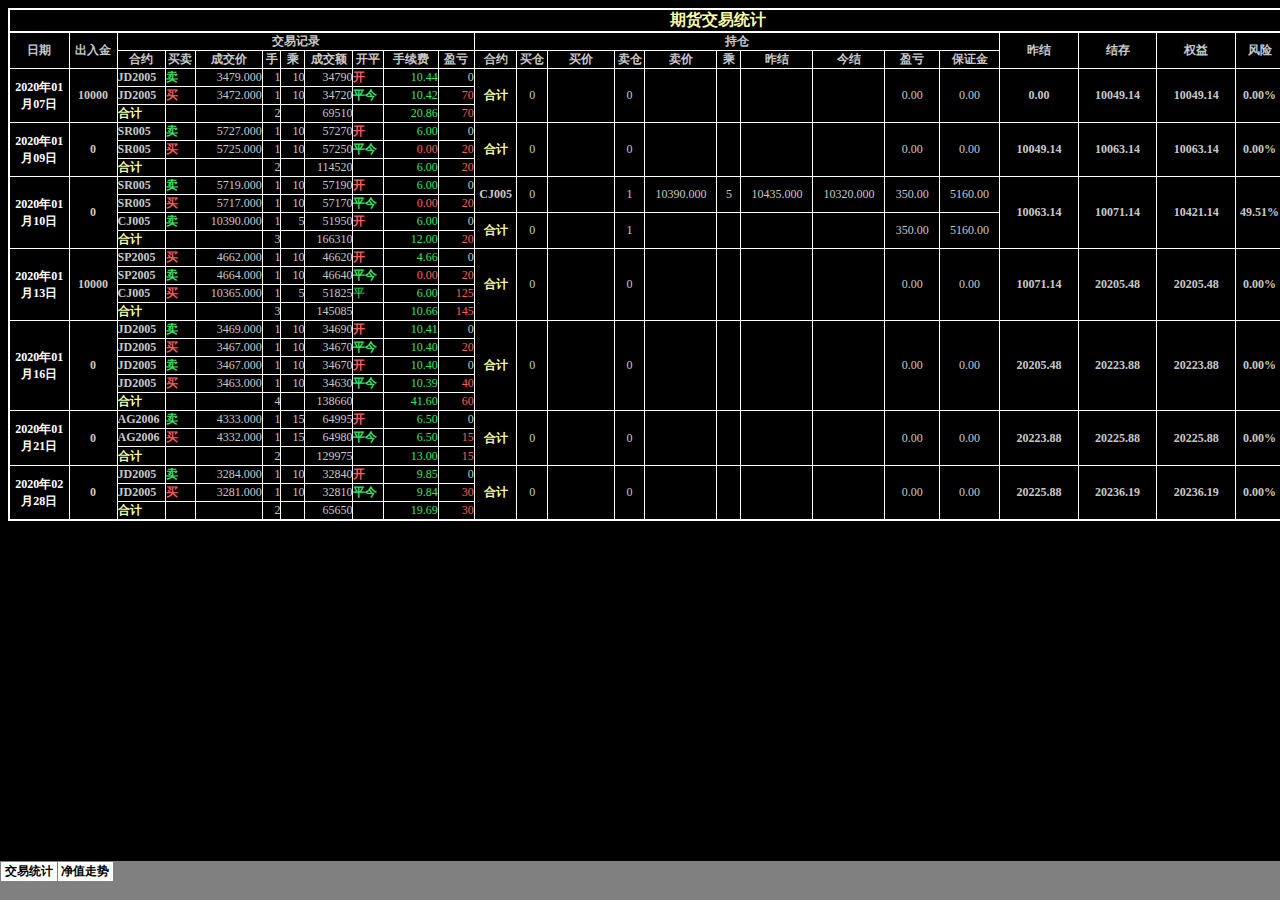
<file: index.files/sheet002.htm>
<html xmlns:v="urn:schemas-microsoft-com:vml"
xmlns:o="urn:schemas-microsoft-com:office:office"
xmlns:x="urn:schemas-microsoft-com:office:excel"
xmlns="http://www.w3.org/TR/REC-html40">

<head>
<meta http-equiv=Content-Type content="text/html; charset=utf-8">
<meta name=ProgId content=Excel.Sheet>
<meta name=Generator content="Microsoft Excel 12">
<link id=Main-File rel=Main-File href="../index.htm">
<link rel=File-List href=filelist.xml>
<!--[if !mso]>
<style>
v\:* {behavior:url(#default#VML);}
o\:* {behavior:url(#default#VML);}
x\:* {behavior:url(#default#VML);}
.shape {behavior:url(#default#VML);}
</style>
<![endif]-->
<title>Hotege's Futures</title>
<link rel=Stylesheet href=stylesheet.css>
<style>
<!--table
	{mso-displayed-decimal-separator:"\.";
	mso-displayed-thousand-separator:"\,";}
@page
	{margin:.75in .7in .75in .7in;
	mso-header-margin:.3in;
	mso-footer-margin:.3in;}
ruby
	{ruby-align:left;}
rt
	{color:windowtext;
	font-size:9.0pt;
	font-weight:400;
	font-style:normal;
	text-decoration:none;
	font-family:宋体;
	mso-generic-font-family:auto;
	mso-font-charset:134;
	mso-char-type:none;
	display:none;}
-->
</style>
<![if !supportTabStrip]><script language="JavaScript">
<!--
function fnUpdateTabs()
 {
  if (parent.window.g_iIEVer>=4) {
   if (parent.document.readyState=="complete"
    && parent.frames['frTabs'].document.readyState=="complete")
   parent.fnSetActiveSheet(1);
  else
   window.setTimeout("fnUpdateTabs();",150);
 }
}

if (window.name!="frSheet")
 window.location.replace("../index.htm");
else
 fnUpdateTabs();
//-->
</script>
<![endif]>
</head>

<body link=blue vlink=purple>

<table border=0 cellpadding=0 cellspacing=0 width=1320 style='border-collapse:
 collapse;table-layout:fixed;width:990pt'>
 <col width=120 style='mso-width-source:userset;mso-width-alt:3840;width:90pt'>
 <col class=xl91 width=96 span=2 style='mso-width-source:userset;mso-width-alt:
 3072;width:72pt'>
 <col width=72 span=14 style='width:54pt'>
 <tr height=18 style='height:13.5pt'>
  <td height=18 width=120 style='height:13.5pt;width:90pt'>日期</td>
  <td class=xl91 width=96 style='width:72pt'>净结存</td>
  <td class=xl91 width=96 style='width:72pt'>净权益</td>
  <td width=72 style='width:54pt' align=left valign=top><!--[if gte vml 1]><v:shapetype
   id="_x0000_t75" coordsize="21600,21600" o:spt="75" o:preferrelative="t"
   path="m@4@5l@4@11@9@11@9@5xe" filled="f" stroked="f">
   <v:stroke joinstyle="miter"/>
   <v:formulas>
    <v:f eqn="if lineDrawn pixelLineWidth 0"/>
    <v:f eqn="sum @0 1 0"/>
    <v:f eqn="sum 0 0 @1"/>
    <v:f eqn="prod @2 1 2"/>
    <v:f eqn="prod @3 21600 pixelWidth"/>
    <v:f eqn="prod @3 21600 pixelHeight"/>
    <v:f eqn="sum @0 0 1"/>
    <v:f eqn="prod @6 1 2"/>
    <v:f eqn="prod @7 21600 pixelWidth"/>
    <v:f eqn="sum @8 21600 0"/>
    <v:f eqn="prod @7 21600 pixelHeight"/>
    <v:f eqn="sum @10 21600 0"/>
   </v:formulas>
   <v:path o:extrusionok="f" gradientshapeok="t" o:connecttype="rect"/>
   <o:lock v:ext="edit" aspectratio="t"/>
  </v:shapetype><v:shape id="图表_x0020_2" o:spid="_x0000_s1026" type="#_x0000_t75"
   style='position:absolute;margin-left:53.25pt;margin-top:0;width:649.5pt;
   height:325.5pt;z-index:1;visibility:visible' o:gfxdata="UEsDBBQABgAIAAAAIQCk8pWRHAEAAF4CAAATAAAAW0NvbnRlbnRfVHlwZXNdLnhtbIySy2rDMBRE
94X+g9C2WHKyKKXEzqJOl20p6QcI6fpBrAe6ipP8fa+dZJFCk6yEEDNnZtBiubc9GyBi513BZyLn
DJz2pnNNwX/W79kLZ5iUM6r3Dgp+AOTL8vFhsT4EQEZqhwVvUwqvUqJuwSoUPoCjl9pHqxJdYyOD
0hvVgJzn+bPU3iVwKUujBy8XnxQgdgbYl4rpQ1niSBNRwtxXXguy4uztqBmxBVch9J1WiULLwRlh
MfN13WkQVcTVpHoaVfJ/b90SC+V0zO5AXHY64YzXW0tNhIlqR5PZXkyGZ3gFtdr2ia321Pc4cYQe
b7T5gzpNJ0g5Nca2C3iFcH2uG7MYv3MRhjsGudi8Itk3DOdUcvod5S8AAAD//wMAUEsDBBQABgAI
AAAAIQA4/SH/1gAAAJQBAAALAAAAX3JlbHMvLnJlbHOkkMFqwzAMhu+DvYPRfXGawxijTi+j0Gvp
HsDYimMaW0Yy2fr2M4PBMnrbUb/Q94l/f/hMi1qRJVI2sOt6UJgd+ZiDgffL8ekFlFSbvV0oo4Eb
ChzGx4f9GRdb25HMsYhqlCwG5lrLq9biZkxWOiqY22YiTra2kYMu1l1tQD30/bPm3wwYN0x18gb4
5AdQl1tp5j/sFB2T0FQ7R0nTNEV3j6o9feQzro1iOWA14Fm+Q8a1a8+Bvu/d/dMb2JY5uiPbhG/k
tn4cqGU/er3pcvwCAAD//wMAUEsDBBQABgAIAAAAIQDW3IbcqAEAAGcEAAAOAAAAZHJzL2Uyb0Rv
Yy54bWyklMFOwzAMhu9IvEOUO3QbaELVWoSYhrjADvAAVpqukZqkcrKtPAsnbjwFb4PEY5CkadkQ
h2lcKud38tmxnc6uW1mTDUcjtMro+HxECVdMF0KtMvr8tDi7osRYUAXUWvGMvnBDr/PTk1lbYAqK
VRqJQyiTOiGjlbVNmiSGVVyCOdcNV85bapRg3RJXSYGwdXBZJ5PRaJqYBjkUpuLczjsPzQPbbvUt
r+ubEKKTStSys5iu88tZ4nPwZjjgjMeyzEeD7FfBg3rby97stZ3dTg67A/EnjNUDOh9PB/Ag7hBi
9J6dT2J6hwTsw6wQmkqwBYLkRAJDndFYDbW523EuMabwsFkiEUVGLyhR7lRGP18/vt7eyYQmw5b9
k04Pt/yb2JboSgypLsvYVjiiqRKEoqTNqJumF/91QSHlrf03k3VQ1lPDVfqkY/3+G8TnGlFzsEDW
KI6oAasAreseS4MVk2JHkyLgoDfmuicYn2u2llzZ7qEhr8G6R24q0RhKMPVjg/fF2Dcn2bvx7jpO
S6xHGM04WLVwbF+gfqJ+vdjQmu4PkX8DAAD//wMAUEsDBBQABgAIAAAAIQCrFs1GuQAAACIBAAAZ
AAAAZHJzL19yZWxzL2Uyb0RvYy54bWwucmVsc4SPzQrCMBCE74LvEPZu03oQkSa9iNCr1AdY0u0P
tknIRrFvb9CLguBxdphvdsrqMU/iToFHZxUUWQ6CrHHtaHsFl+a02YPgiLbFyVlSsBBDpder8kwT
xhTiYfQsEsWygiFGf5CSzUAzcuY82eR0LswYkwy99Giu2JPc5vlOhk8G6C+mqFsFoW4LEM3iU/N/
tuu60dDRmdtMNv6okGbAEBMQQ09RwUvy+1pk6VOQupRfy/QTAAD//wMAUEsDBBQABgAIAAAAIQB2
av7BEwEAAIMBAAAPAAAAZHJzL2Rvd25yZXYueG1sRFBdT8JAEHw38T9c1sQXI3ctUqRyJcRoQnjQ
gEbj26Xd0sp9kLsTqr/eK6XhcWZ3Zmd2OmuUJHu0rjaaQzRgQFDnpqj1hsP72/PtPRDnhS6ENBo5
/KKDWXZ5MRVpYQ56hfu135Bgol0qOFTe71JKXV6hEm5gdqjDrDRWCR+g3dDCikMwV5LGjCVUiVqH
C5XY4WOF+Xb9ozgsFnq1vPl6lR+f3yUbPtVs6xvG+fVVM38A4rHx5+WTelFwGEJbJdSALORr5Fzn
lbGkXKGr/0L4ji+tUcSaA4dQNjfyqAv4pSwd+p7tUTJO4vEIaOvoTaeL707CKIGW6XejCRt1nj0z
GcVHLT3HyaYBnH+X/QMAAP//AwBQSwMEFAAGAAgAAAAhAASwPTe0BAAA+REAABUAAABkcnMvY2hh
cnRzL2NoYXJ0MS54bWzsWE9v40QUvyPxHYyVaxvbSZs/arJKgyohddlou8uBC5rYk8TqeMYaT9qk
p5U4gPa6h0ViESeOSBzggEDi06TLx+C9GduxUycNRYAEm4PreTPvzZv3+83zez15tIiYdUVlEgre
s91Dx7Yo90UQ8mnPfv7s7KBtW4kiPCBMcNqzlzSxH/Xff+/E7/ozItVFTHxqgRGedP2ePVMq7tbr
iT+jEUkORUw5zE2EjIiCoZzWA0muwXjE6p7jHNe1ETs1QB5gICIhz/TlPvpiMgl9+qHw5xHlyngh
KSMKIpDMwjix+3A4RvjUuiKsZ9/MDoYf23UUamfxRYWKUf2ywKcM/Vn/hHTHIliOJCwlXZaoC7Vk
VA9ilMQjiX8COnmq19RzkZbLkbRw02xDizB1rseUHzy/QAdIV/VXX7xYvfj1959+WL387QRMqD4+
wQKag2fmDLwo7RsjSzFXoI2SzO2YCTWQlKDz+QJ4DTkdIqoon0oxjwEpEwXDARmYQCQUdvS7YbAw
s44RCxlQWZIYHxIln9IJakxKB/igdlpz0TE9B6uGBIiD62I1FHOujC3XWI+VBRv2bMfGFVdo6e0v
r1bff4UWrvQBYwyH311bMgO9Obym3qRIMG5dA+W9lqPdx6V6xu9GRF6aEybLaCzggiAR/FD6jKYB
CG+okXqp4B6jYH1t1Sc6wtvDMqh53dqg1r4/Nq3q2HiO56x+/tFxb9986bRuX39XjhEG2ATTTYNZ
UujsUPAqFFxnh0KjSqGxQ6FZpXC8Q+GoQsFzdygcbyh4ECWvfUfBkCflpBlkTEoRBF4gF/k82spv
APK0ACQszUlu0uJQBLTvHDr695mlIdf5Uk9s3oUteEPidpodt2mswFNfq/WluAs4ahw33EYn/22j
SIY4arTcffbIIAcN1/Fae+yRYY4artvZQyMDXWt4+2hkqGuNtpuHajNWgPQaJTPIYNd4IxPS7LCR
BtNEVUiDqeS+NDj8a2nw9pvP3379soyf4Wsled+lQQgOfiru3op3afBvSYND/J4N/zNpsOlBGixf
tzWV/i/Jz5QzpQqNLD4KjKDlHrWOml7TVCcleafdbrZRDpewVHDCN3WgS9bS8oKZxCegMMV7K2QI
xbuu2c2GUcgfk0VqtrCQLEYiMUvGxpm8CDZp8B+s3aHAuH3z7cOrdhX6l+djlh+I04V6JtJTLUx7
YVoQSwrVsw+wtIWfjQ0ejGdC3uDqP9edUB6MiCTQtJT6EwQwazmU3hz6IymSZJD2BECBHOp0iqZI
kLkSn1KZuo6jEo3YmA3YlBuZr6Q5IUifTCYJzZqCvGrPeQNf5woCFZwo8OIhBGL/NoFM8/dwAkFZ
cxYpa113QjOVF57Q54u59Ol5yC9pAI1RdtrtpNvEu3BX9VQ13nrqlKprSlOMozAYEoX7QU5IUcRP
dLFLpVMgIl59pt/yS5Cxo9DmmhX68w4WPgmTJ5wtCwwD03knH8uQqwuqFCSWBFVmlEATeyaEohIc
Ai/IlD4mchryxBpjwFpH69IR3lzXtqA7BHlJDLWybcE/JCrlcBkr7ZjNcbKxYaxpA2zoU/Vk7ikc
ZR6bQG4cLTu1/o9N/w8AAAD//wMAUEsBAi0AFAAGAAgAAAAhAKTylZEcAQAAXgIAABMAAAAAAAAA
AAAAAAAAAAAAAFtDb250ZW50X1R5cGVzXS54bWxQSwECLQAUAAYACAAAACEAOP0h/9YAAACUAQAA
CwAAAAAAAAAAAAAAAABNAQAAX3JlbHMvLnJlbHNQSwECLQAUAAYACAAAACEA1tyG3KgBAABnBAAA
DgAAAAAAAAAAAAAAAABMAgAAZHJzL2Uyb0RvYy54bWxQSwECLQAUAAYACAAAACEAqxbNRrkAAAAi
AQAAGQAAAAAAAAAAAAAAAAAgBAAAZHJzL19yZWxzL2Uyb0RvYy54bWwucmVsc1BLAQItABQABgAI
AAAAIQB2av7BEwEAAIMBAAAPAAAAAAAAAAAAAAAAABAFAABkcnMvZG93bnJldi54bWxQSwECLQAU
AAYACAAAACEABLA9N7QEAAD5EQAAFQAAAAAAAAAAAAAAAABQBgAAZHJzL2NoYXJ0cy9jaGFydDEu
eG1sUEsFBgAAAAAGAAYAfQEAADcLAAAAAA==
">
   <v:imagedata src="image001.png" o:title=""/>
   <o:lock v:ext="edit" aspectratio="f"/>
   <x:ClientData ObjectType="Pict">
    <x:SizeWithCells/>
    <x:CF>Bitmap</x:CF>
    <x:AutoPict/>
   </x:ClientData>
  </v:shape><v:shapetype id="_x0000_t201" coordsize="21600,21600" o:spt="201"
   path="m,l,21600r21600,l21600,xe">
   <v:stroke joinstyle="miter"/>
   <v:path shadowok="f" o:extrusionok="f" strokeok="f" fillok="f"
    o:connecttype="rect"/>
   <o:lock v:ext="edit" shapetype="t"/>
  </v:shapetype><v:shape id="_x0000_s1025" type="#_x0000_t201" style='position:absolute;
   margin-left:.75pt;margin-top:.75pt;width:52.5pt;height:52.5pt;z-index:2;
   mso-wrap-style:tight' o:button="t" fillcolor="buttonFace [67]"
   strokecolor="windowText [64]" o:insetmode="auto">
   <v:fill color2="buttonFace [67]" o:detectmouseclick="t"/>
   <o:lock v:ext="edit" rotation="t"/>
   <v:textbox style='mso-direction-alt:auto' o:singleclick="f">
    <![if excel]>
    <div><font class="font10">统计阶段获取数据生成图表</font></div>
    <![endif]></v:textbox>
   <![if excel]><x:ClientData ObjectType="Button">
    <x:SizeWithCells/>
    <x:PrintObject>False</x:PrintObject>
    <x:AutoFill>False</x:AutoFill>
    <x:FmlaMacro>index.htm!query_data</x:FmlaMacro>
    <x:TextHAlign>Center</x:TextHAlign>
    <x:TextVAlign>Center</x:TextVAlign>
   </x:ClientData>
   <![endif]></v:shape><![endif]--><![if !vml]><span style='mso-ignore:vglayout;
  position:absolute;z-index:1;margin-left:1px;margin-top:0px;width:936px;
  height:434px'><span style='mso-ignore:vglayout;position:absolute;z-index:
  2;margin-left:0px;margin-top:1px;width:71px;height:71px'><![endif]><![if !excel]><img
  width=71 height=71 src=image002.gif alt=统计阶段获取数据生成图表 v:shapes="_x0000_s1025"
  class=shape v:dpi="96"><![endif]><![if !vml]></span><img width=936
  height=434 src=image003.gif v:shapes="图表_x0020_2"></span><![endif]><span
  style='mso-ignore:vglayout2'>
  <table cellpadding=0 cellspacing=0>
   <tr>
    <td height=18 width=72 style='height:13.5pt;width:54pt'></td>
   </tr>
  </table>
  </span></td>
  <td width=72 style='width:54pt'></td>
  <td width=72 style='width:54pt'></td>
  <td width=72 style='width:54pt'></td>
  <td width=72 style='width:54pt'></td>
  <td width=72 style='width:54pt'></td>
  <td width=72 style='width:54pt'></td>
  <td width=72 style='width:54pt'></td>
  <td width=72 style='width:54pt'></td>
  <td width=72 style='width:54pt'></td>
  <td width=72 style='width:54pt'></td>
  <td width=72 style='width:54pt'></td>
  <td width=72 style='width:54pt'></td>
  <td width=72 style='width:54pt'></td>
 </tr>
 <tr height=18 style='height:13.5pt'>
  <td height=18 style='height:13.5pt'>2020年01月07日</td>
  <td class=xl91 align=right>1.004914 </td>
  <td class=xl91 align=right>1.004914 </td>
  <td colspan=14 style='mso-ignore:colspan'></td>
 </tr>
 <tr height=18 style='height:13.5pt'>
  <td height=18 style='height:13.5pt'>2020年01月09日</td>
  <td class=xl91 align=right>1.006314 </td>
  <td class=xl91 align=right>1.006314 </td>
  <td colspan=14 style='mso-ignore:colspan'></td>
 </tr>
 <tr height=18 style='height:13.5pt'>
  <td height=18 style='height:13.5pt'>2020年01月10日</td>
  <td class=xl91 align=right>1.007114 </td>
  <td class=xl91 align=right>1.042114 </td>
  <td colspan=14 style='mso-ignore:colspan'></td>
 </tr>
 <tr height=18 style='height:13.5pt'>
  <td height=18 style='height:13.5pt'>2020年01月13日</td>
  <td class=xl91 align=right>1.010274 </td>
  <td class=xl91 align=right>1.010274 </td>
  <td colspan=14 style='mso-ignore:colspan'></td>
 </tr>
 <tr height=18 style='height:13.5pt'>
  <td height=18 style='height:13.5pt'>2020年01月16日</td>
  <td class=xl91 align=right>1.011194 </td>
  <td class=xl91 align=right>1.011194 </td>
  <td colspan=14 style='mso-ignore:colspan'></td>
 </tr>
 <tr height=18 style='height:13.5pt'>
  <td height=18 style='height:13.5pt'>2020年01月21日</td>
  <td class=xl91 align=right>1.011294 </td>
  <td class=xl91 align=right>1.011294 </td>
  <td colspan=14 style='mso-ignore:colspan'></td>
 </tr>
 <tr height=18 style='height:13.5pt'>
  <td height=18 style='height:13.5pt'>2020年02月28日</td>
  <td class=xl91 align=right>1.011810 </td>
  <td class=xl91 align=right>1.011810 </td>
  <td colspan=14 style='mso-ignore:colspan'></td>
 </tr>
 <tr height=18 style='height:13.5pt'>
  <td height=18 style='height:13.5pt'></td>
  <td colspan=2 class=xl91 style='mso-ignore:colspan'></td>
  <td colspan=14 style='mso-ignore:colspan'></td>
 </tr>
 <tr height=18 style='height:13.5pt'>
  <td height=18 style='height:13.5pt'></td>
  <td colspan=2 class=xl91 style='mso-ignore:colspan'></td>
  <td colspan=14 style='mso-ignore:colspan'></td>
 </tr>
 <tr height=18 style='height:13.5pt'>
  <td height=18 style='height:13.5pt'></td>
  <td colspan=2 class=xl91 style='mso-ignore:colspan'></td>
  <td colspan=14 style='mso-ignore:colspan'></td>
 </tr>
 <tr height=18 style='height:13.5pt'>
  <td height=18 style='height:13.5pt'></td>
  <td colspan=2 class=xl91 style='mso-ignore:colspan'></td>
  <td colspan=14 style='mso-ignore:colspan'></td>
 </tr>
 <tr height=18 style='height:13.5pt'>
  <td height=18 style='height:13.5pt'></td>
  <td colspan=2 class=xl91 style='mso-ignore:colspan'></td>
  <td colspan=14 style='mso-ignore:colspan'></td>
 </tr>
 <tr height=18 style='height:13.5pt'>
  <td height=18 style='height:13.5pt'></td>
  <td colspan=2 class=xl91 style='mso-ignore:colspan'></td>
  <td colspan=14 style='mso-ignore:colspan'></td>
 </tr>
 <tr height=18 style='height:13.5pt'>
  <td height=18 style='height:13.5pt'></td>
  <td colspan=2 class=xl91 style='mso-ignore:colspan'></td>
  <td colspan=14 style='mso-ignore:colspan'></td>
 </tr>
 <tr height=18 style='height:13.5pt'>
  <td height=18 style='height:13.5pt'></td>
  <td colspan=2 class=xl91 style='mso-ignore:colspan'></td>
  <td colspan=14 style='mso-ignore:colspan'></td>
 </tr>
 <tr height=18 style='height:13.5pt'>
  <td height=18 style='height:13.5pt'></td>
  <td colspan=2 class=xl91 style='mso-ignore:colspan'></td>
  <td colspan=14 style='mso-ignore:colspan'></td>
 </tr>
 <tr height=18 style='height:13.5pt'>
  <td height=18 style='height:13.5pt'></td>
  <td colspan=2 class=xl91 style='mso-ignore:colspan'></td>
  <td colspan=14 style='mso-ignore:colspan'></td>
 </tr>
 <tr height=18 style='height:13.5pt'>
  <td height=18 style='height:13.5pt'></td>
  <td colspan=2 class=xl91 style='mso-ignore:colspan'></td>
  <td colspan=14 style='mso-ignore:colspan'></td>
 </tr>
 <tr height=18 style='height:13.5pt'>
  <td height=18 style='height:13.5pt'></td>
  <td colspan=2 class=xl91 style='mso-ignore:colspan'></td>
  <td colspan=14 style='mso-ignore:colspan'></td>
 </tr>
 <tr height=18 style='height:13.5pt'>
  <td height=18 style='height:13.5pt'></td>
  <td colspan=2 class=xl91 style='mso-ignore:colspan'></td>
  <td colspan=14 style='mso-ignore:colspan'></td>
 </tr>
 <tr height=18 style='height:13.5pt'>
  <td height=18 style='height:13.5pt'></td>
  <td colspan=2 class=xl91 style='mso-ignore:colspan'></td>
  <td colspan=14 style='mso-ignore:colspan'></td>
 </tr>
 <tr height=18 style='height:13.5pt'>
  <td height=18 style='height:13.5pt'></td>
  <td colspan=2 class=xl91 style='mso-ignore:colspan'></td>
  <td colspan=14 style='mso-ignore:colspan'></td>
 </tr>
 <tr height=18 style='height:13.5pt'>
  <td height=18 style='height:13.5pt'></td>
  <td colspan=2 class=xl91 style='mso-ignore:colspan'></td>
  <td colspan=14 style='mso-ignore:colspan'></td>
 </tr>
 <tr height=18 style='height:13.5pt'>
  <td height=18 style='height:13.5pt'></td>
  <td colspan=2 class=xl91 style='mso-ignore:colspan'></td>
  <td colspan=14 style='mso-ignore:colspan'></td>
 </tr>
 <![if supportMisalignedColumns]>
 <tr height=0 style='display:none'>
  <td width=120 style='width:90pt'></td>
  <td width=96 style='width:72pt'></td>
  <td width=96 style='width:72pt'></td>
  <td width=72 style='width:54pt'></td>
  <td width=72 style='width:54pt'></td>
  <td width=72 style='width:54pt'></td>
  <td width=72 style='width:54pt'></td>
  <td width=72 style='width:54pt'></td>
  <td width=72 style='width:54pt'></td>
  <td width=72 style='width:54pt'></td>
  <td width=72 style='width:54pt'></td>
  <td width=72 style='width:54pt'></td>
  <td width=72 style='width:54pt'></td>
  <td width=72 style='width:54pt'></td>
  <td width=72 style='width:54pt'></td>
  <td width=72 style='width:54pt'></td>
  <td width=72 style='width:54pt'></td>
 </tr>
 <![endif]>
</table>

</body>

</html>
</file>
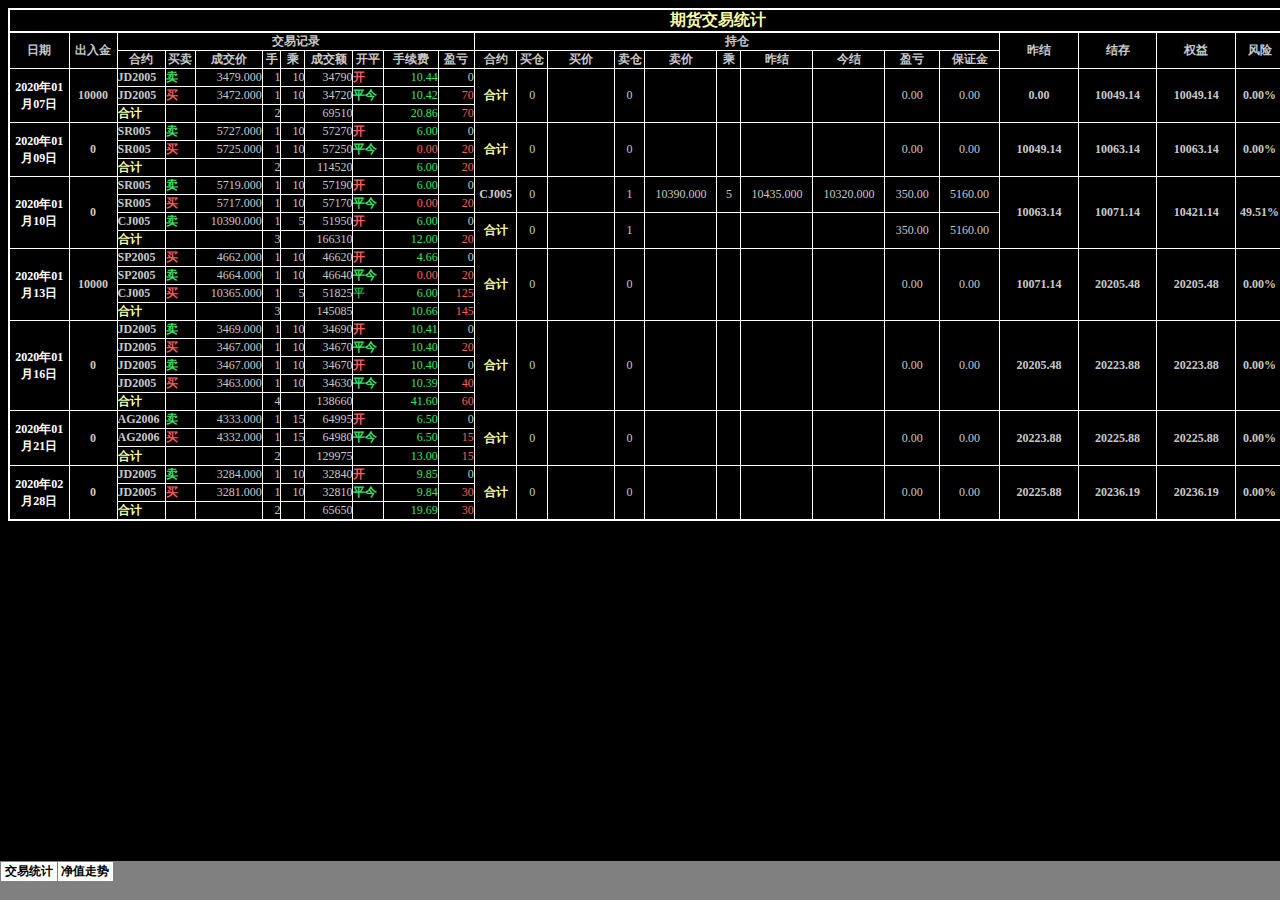
<file: index.files/tabstrip.htm>
<html>
<head>
<meta http-equiv=Content-Type content="text/html; charset=utf-8">
<meta name=ProgId content=Excel.Sheet>
<meta name=Generator content="Microsoft Excel 12">
<link id=Main-File rel=Main-File href="../index.htm">

<script language="JavaScript">
<!--
if (window.name!="frTabs")
 window.location.replace(document.all.item("Main-File").href);
//-->
</script>
<style>
<!--
A {
    text-decoration:none;
    color:#000000;
    font-size:9pt;
}
-->
</style>
</head>
<body topmargin=0 leftmargin=0 bgcolor="#808080">
<table border=0 cellspacing=1>
 <tr>
 <td bgcolor="#FFFFFF" nowrap><b><small><small>&nbsp;<a href="sheet001.htm" target="frSheet"><font face="宋体" color="#000000">交易统计</font></a>&nbsp;</small></small></b></td>
 <td bgcolor="#FFFFFF" nowrap><b><small><small>&nbsp;<a href="sheet002.htm" target="frSheet"><font face="宋体" color="#000000">净值走势</font></a>&nbsp;</small></small></b></td>

 </tr>
</table>
</body>
</html>
</file>
